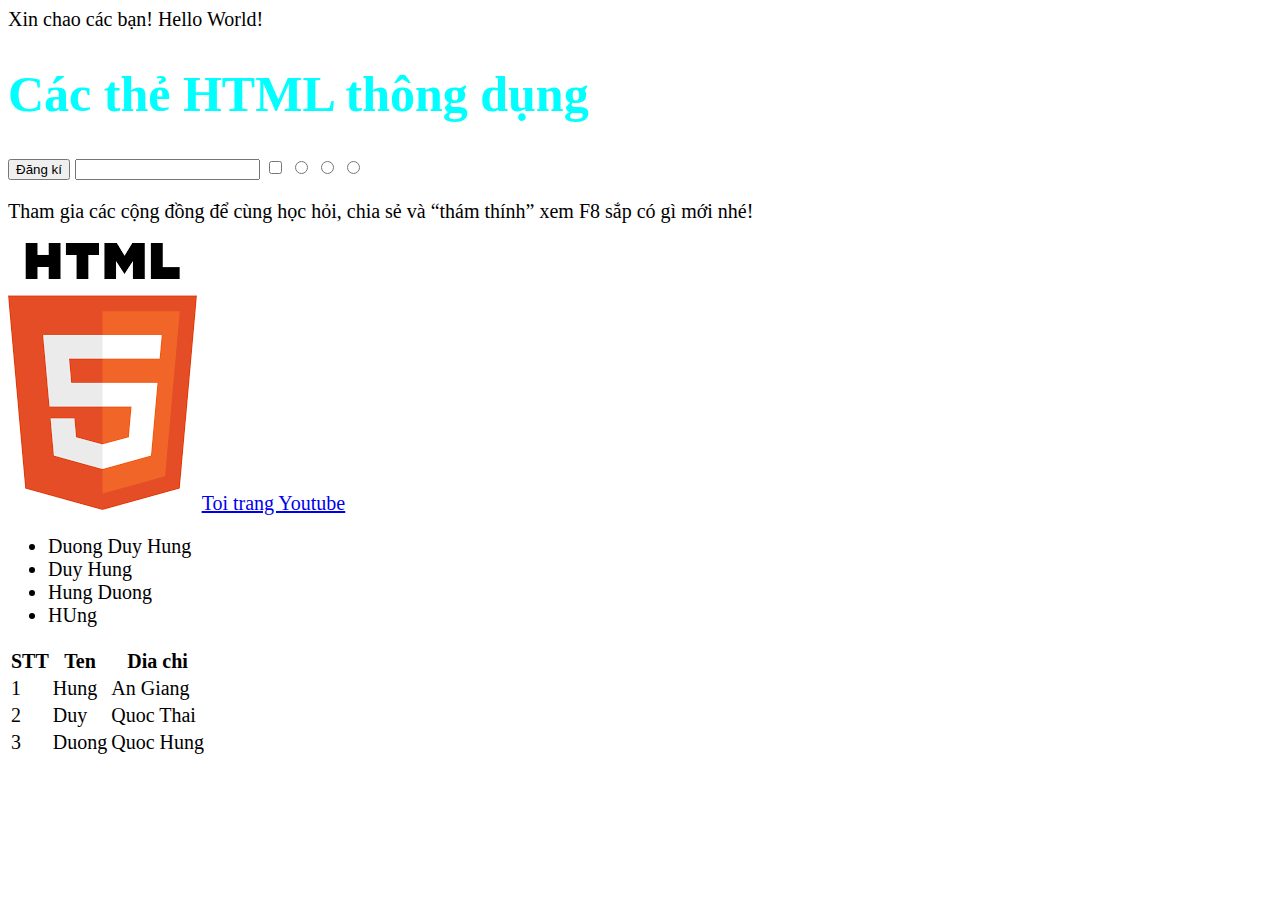
<file: f8-shop/index.html>
<!-- Cấu trúc chuẩn của html -->
<!-- luôn phải khai báo !Doctype html -->
<!DOCTYPE html>
<!-- Phần đầu html -->
<html>
<!--Phần tiêu đề-->

<head>
    <title>F8 - Shop</title>
    <!-- Định nghĩa để viết tiếng việt -->
    <meta charset="utf-8">
    <!-- link đến file css cùng cấp trong file -->
    <link rel="stylesheet" href="css.css">
    
    <!-- <style>
        h1 {
            color: red; 
            font-size: 50px;
        }
    </style> -->

</head>
<!-- Phần nội dung -->

<body>
    <!-- div là khối bao quanh, cụm để bao một nhóm -->
    <div class="khoi1">
        Xin chao các bạn! Hello World!
        <!-- Có 6 cái h (h1-h6) -->
        <!-- title trong h1 là attribute là thuộc tính cho h1 -->
        <h1 title="Đây là tiêu đề nha má">
            Các thẻ HTML thông dụng
        </h1>
        <!-- Nút -->
        <button>Đăng kí</button>

        <!-- text là ô nhập -->
        <input type="text">
        <!-- checkbox là ô để tích dấu check -->
        <input type="checkbox">
        <!-- radio là để chọn, nếu chung name thì chỉ chọn đc 1 trong 3 -->
        <input name="gender" type="radio">
        <input name="gender" type="radio">
        <input name="gender" type="radio">
        <!-- p là paragraph, là đoạn văn -->
        <p>
            Tham gia các cộng đồng để cùng học hỏi, chia sẻ và “thám thính” xem F8 sắp có gì mới nhé!
        </p>
        <!-- img là hình, src là nguồn, alt sẽ hiện ra trong trường hợp mất ảnh -->
        <img src="[data-uri]"
            alt="Anh hmtl">
        <!-- a là đường dẫn tới trang khác, phần bên ngoài là chú thích -->
        <a href="https://www.youtube.com/">
            Toi trang Youtube</a>
        <!-- ul là danh sách, ul là dấu chấm, ol là số -->
        <ul>
            <!-- li là từng thành phần trong danh sách -->
            <li>Duong Duy Hung</li>
            <li>Duy Hung</li>
            <li>Hung Duong</li>
            <li>HUng</li>
        </ul>
        <!-- table là bảng -->
        <table>
            <!-- thead là phần đầu của bảng -->
            <thead>
                <!-- th là cột -->
                <th>STT</th>
                <th>Ten</th>
                <th>Dia chi</th>
            </thead>
            <tbody>
                <!-- tr là từng hàng trong cột -->
                <tr>
                    <!-- td là từng dòng ứng với cột -->
                    <td>1</td>
                    <td>Hung</td>
                    <td>An Giang</td>
                </tr>
                <tr>
                    <td>2</td>
                    <td>Duy</td>
                    <td>Quoc Thai</td>
                </tr>
                <tr>
                    <td>3</td>
                    <td>Duong</td>
                    <td>Quoc Hung</td>
                </tr>
            </tbody>
        </table>
    </div>
</body>

</html>
</file>
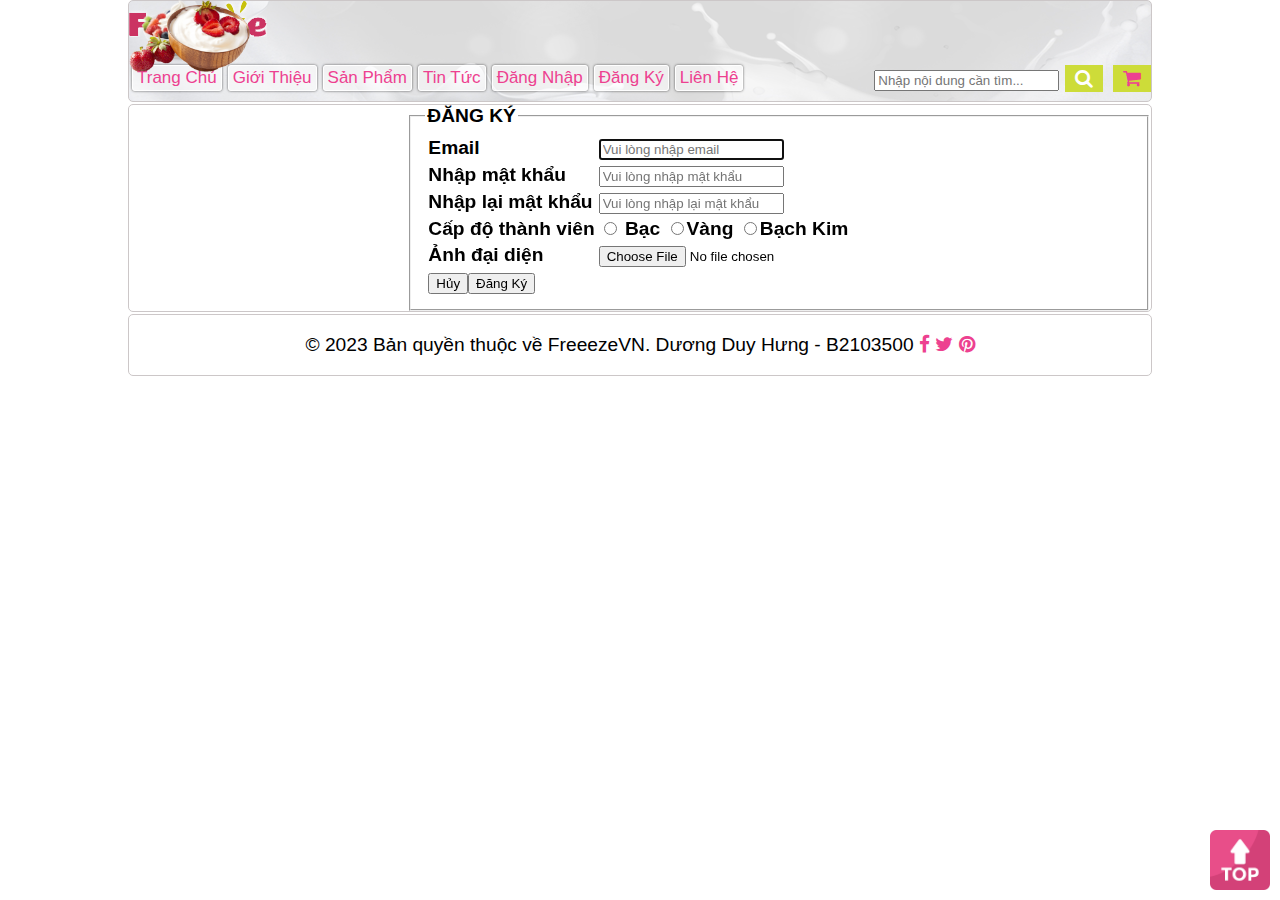
<file: lab1/dangky.html>
<!doctype html>
<html>

<head>
    <meta charset="UTF-8">
    <title>Đăng ký</title>
    <link href="images/favicon.ico" rel="shortcut icon" type="image/vnd.microsoft.icon" />
    <link rel="stylesheet" href="https://cdnjs.cloudflare.com/ajax/libs/font-awesome/4.7.0/css/font-awesome.min.css">
    <link rel="stylesheet" href="styles.css">
</head>

<body>
    <header>
        <img id="header-img1" src="images/header-img1.png" alt="">
        <img id="header-img2" src="images/header-img2.png" alt="">
        <img id="header-img3" src="images/header-img3.png" alt="">
        <a id="#top" href="trangchu.html">
            <img src="images/logo.png" alt=""></a>
        <nav>
            <a href="trangchu.html">Trang Chủ</a>
            <a href="gioithieu.html">Giới Thiệu</a>
            <a href="sanpham.html">Sản Phẩm</a>
            <a href="tintuc.html">Tin Tức</a>
            <a href="dangnhap.html">Đăng Nhập</a>
            <a href="dangky.html">Đăng Ký</a>
            <a href="lienhe.html">Liên Hệ</a>
            <div class="search-container">
                <form method="get" action="#">
                    <div class="input-container">
                        <input id="search" class="search-input" type="text" placeholder="Nhập nội dung cần tìm..."
                            name="search">
                        <i class="fa fa-search icon-white"></i>
                        <i class="fa fa-shopping-cart icon-pink"></i>
                    </div>
        </nav>
    </header>
    <main>
        <article>
            <fieldset>
                <legend><B>ĐĂNG KÝ</B></legend>
                <form action="" method="POST" enctype="multipart/form-data">
                    <table>
                        
                        <tr>
                            <td><label for="email"><b>Email</b></label></td>
                            <td><input id="email" type="text" placeholder="Vui lòng nhập email" name="email" autofocus></td>
                        </tr>
                        <tr>
                            <td> <label for="psw"><b>Nhập mật khẩu</b></label></td>
                            <td><input id="psw" type="password" placeholder="Vui lòng nhập mật khẩu" name="psw"></td>
                        </tr>
                        <tr>
                            <td> <label for="psw2"><b>Nhập lại mật khẩu</b></label></td>
                            <td><input id="psw2" type="password" placeholder="Vui lòng nhập lại mật khẩu" name="psw2"></td>
                        </tr>
                        <tr>
                            <td><label for="memberType"><b>Cấp độ thành viên</b></label></td>
                            <td><input id="memberType" type="radio" name="memberType"> <label for="memberType"><b>Bạc</b></label>
                                <input id="memberType" type="radio" name="memberType"><label for="memberType"><b>Vàng</b></label>
                                <input id="memberType" type="radio" name="memberType"><label for="memberType"><b>Bạch Kim</b></label>
                            </td>
                        </tr>
                        <tr>
                            <td><b>Ảnh đại diện</b></td>
                            <td><input type="file"></td>
                        </tr>
                        <tr>

                            <td><input type="reset" name="" id="" value="Hủy"><input type="submit" name="" id=""
                                    value="Đăng Ký">

                            </td>
                            <td></td>
                        </tr>


                    </table>
                </form>
            </fieldset>
        </article>

    </main>
    <footer>
        <p>&copy; 2023 Bản quyền thuộc về FreeezeVN. Dương Duy Hưng - B2103500 <a href="#" class="social-icon"><i
                    class="fa fa-facebook-f"></i></a> <a href="#" class="social-icon"><i class="fa fa-twitter"></i></a>
            <a href="#" class="social-icon"><i class="fa fa-pinterest"></i></a> <a href="#top" class="gotop"><img
                    src="images/top.png" width="60"></a>
        </p>
    </footer>
</body>

</html>
</file>
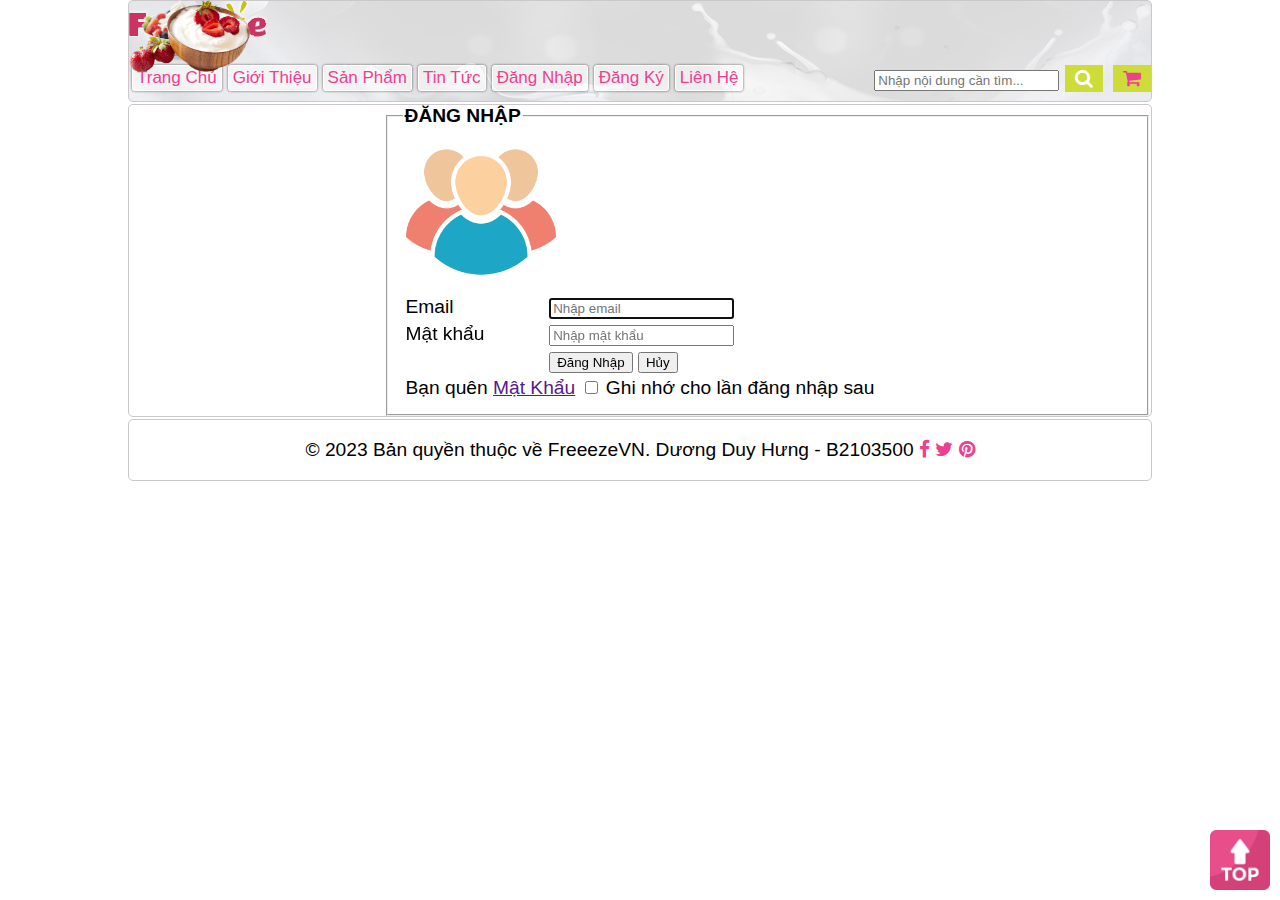
<file: lab1/dangnhap.html>
<!doctype html>
<html>

<head>
    <meta charset="UTF-8">
    <title>Đăng Nhập</title>
    <link href="images/favicon.ico" rel="shortcut icon" type="image/vnd.microsoft.icon" />
    <link rel="stylesheet" href="https://cdnjs.cloudflare.com/ajax/libs/font-awesome/4.7.0/css/font-awesome.min.css">
    <link rel="stylesheet" href="styles.css">
</head>

<body>
    <header>
        <img id="header-img1" src="images/header-img1.png" alt="">
        <img id="header-img2" src="images/header-img2.png" alt="">
        <img id="header-img3" src="images/header-img3.png" alt="">
        <a id="#top" href="trangchu.html">
            <img src="images/logo.png" alt=""></a>
        <nav>
            <a href="trangchu.html">Trang Chủ</a>
            <a href="gioithieu.html">Giới Thiệu</a>
            <a href="sanpham.html">Sản Phẩm</a>
            <a href="tintuc.html">Tin Tức</a>
            <a href="dangnhap.html">Đăng Nhập</a>
            <a href="dangky.html">Đăng Ký</a>
            <a href="lienhe.html">Liên Hệ</a>
            <div class="search-container">
                <form method="get" action="#">
                    <div class="input-container">
                        <input id="search" class="search-input" type="text" placeholder="Nhập nội dung cần tìm..."
                            name="search">
                        <i class="fa fa-search icon-white"></i>
                        <i class="fa fa-shopping-cart icon-pink"></i>
                    </div>
        </nav>
    </header>
    <main>
        <article>
            <fieldset>
                <legend><B>ĐĂNG NHẬP</B></legend>
                <form action="" method="POST">
                    <table>
                        <tr>
                            <td colspan="2"><img src="images/dangnhap/userlogin.png" alt="" width="150px"
                                    height="150px"></td>

                        </tr>
                        <tr>
                            <td><label for="email">Email</label></td>
                            <td><input id="email" type="text" placeholder="Nhập email" name="email" autofocus></td>
                        </tr>
                        <tr>
                            <td> <label for="psw">Mật khẩu</label></td>
                            <td><input type="password" placeholder="Nhập mật khẩu" name="psw" id="psw"></td>
                        </tr>
                        <tr>
                            <td></td>
                            <td><input type="submit" name="" id="" value="Đăng Nhập">
                                <input type="reset" name="" id="" value="Hủy">
                            </td>
                        </tr>
                        <tr>
                            <td colspan="2">Bạn quên <a href="">Mật Khẩu</a> <input type="checkbox" name="remember"> Ghi
                                nhớ cho lần đăng nhập sau</td>
                        </tr>

                    </table>
                </form>
            </fieldset>
        </article>

    </main>
    <footer>
        <p>&copy; 2023 Bản quyền thuộc về FreeezeVN. Dương Duy Hưng - B2103500 <a href="#" class="social-icon"><i
                    class="fa fa-facebook-f"></i></a> <a href="#" class="social-icon"><i class="fa fa-twitter"></i></a>
            <a href="#" class="social-icon"><i class="fa fa-pinterest"></i></a> <a href="#top" class="gotop"><img
                    src="images/top.png" width="60"></a>
        </p>
    </footer>
</body>

</html>
</file>
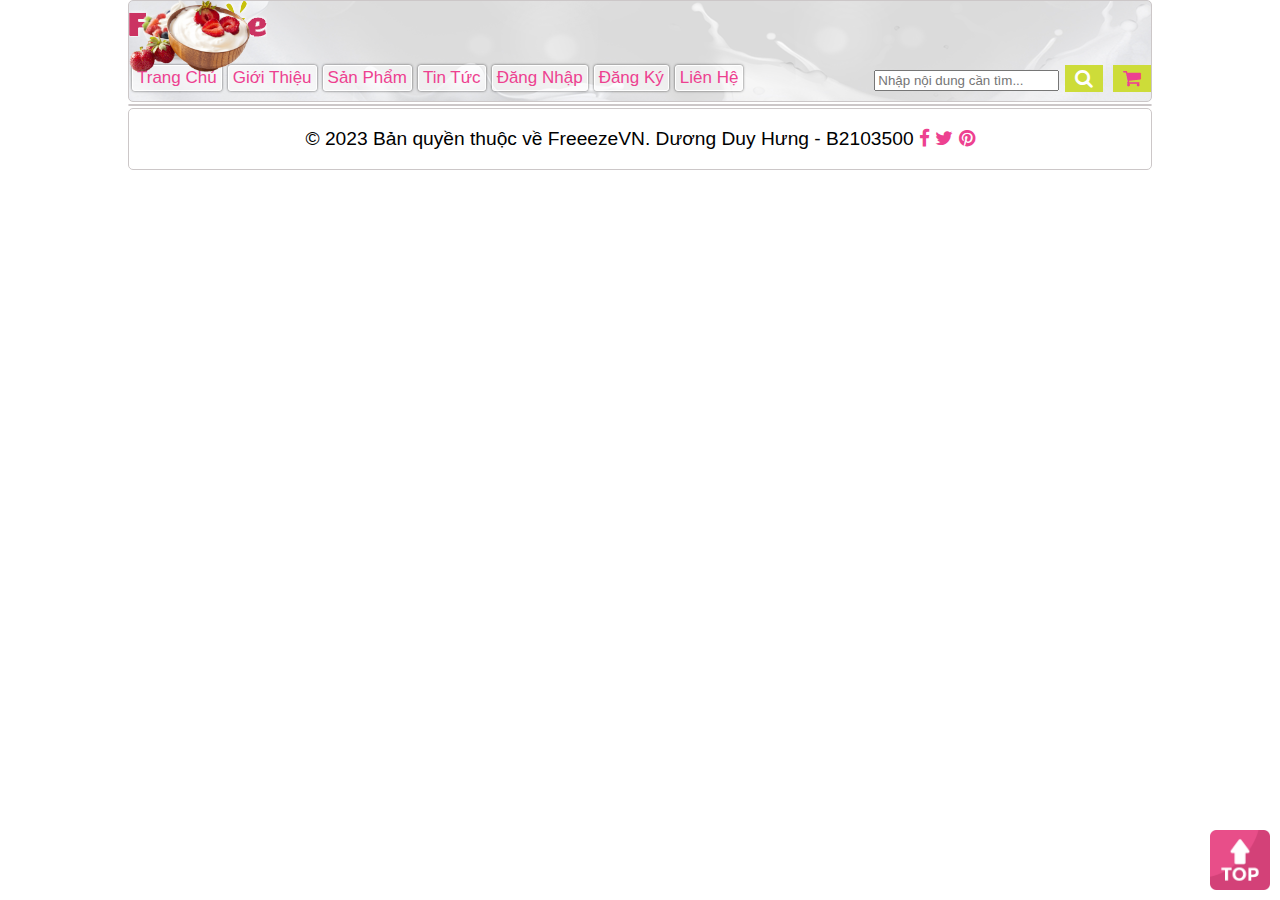
<file: lab1/gioithieu.html>
<!doctype html>
<html>

<head>
    <meta charset="UTF-8">
    <title>Giới thiệu</title>
    <link href="images/favicon.ico" rel="shortcut icon" type="image/vnd.microsoft.icon" />
    <link rel="stylesheet" href="https://cdnjs.cloudflare.com/ajax/libs/font-awesome/4.7.0/css/font-awesome.min.css">
    <link rel="stylesheet" href="styles.css">
</head>

<body>
    <header>
        <img id="header-img1" src="images/header-img1.png" alt="">
        <img id="header-img2" src="images/header-img2.png" alt="">
        <img id="header-img3" src="images/header-img3.png" alt="">
        <a id="#top" href="trangchu.html">
            <img src="images/logo.png" alt=""></a>
        <nav>
            <a href="trangchu.html">Trang Chủ</a>
            <a href="gioithieu.html">Giới Thiệu</a>
            <a href="sanpham.html">Sản Phẩm</a>
            <a href="tintuc.html">Tin Tức</a>
            <a href="dangnhap.html">Đăng Nhập</a>
            <a href="dangky.html">Đăng Ký</a>
            <a href="lienhe.html">Liên Hệ</a>
            <div class="search-container">
                <form method="get" action="#">
                    <div class="input-container">
                        <input id="search" class="search-input" type="text" placeholder="Nhập nội dung cần tìm..."
                            name="search">
                        <i class="fa fa-search icon-white"></i>
                        <i class="fa fa-shopping-cart icon-pink"></i>
                    </div>
        </nav>
    </header>

    <main class="two-col-left">
        <article>
            
        </article>

    </main>
    <footer>
        <p>&copy; 2023 Bản quyền thuộc về FreeezeVN. Dương Duy Hưng - B2103500 <a href="#" class="social-icon"><i
                    class="fa fa-facebook-f"></i></a> <a href="#" class="social-icon"><i class="fa fa-twitter"></i></a>
            <a href="#" class="social-icon"><i class="fa fa-pinterest"></i></a> <a href="#top" class="gotop"><img
                    src="images/top.png" width="60"></a>
        </p>
    </footer>
</body>

</html>
</file>
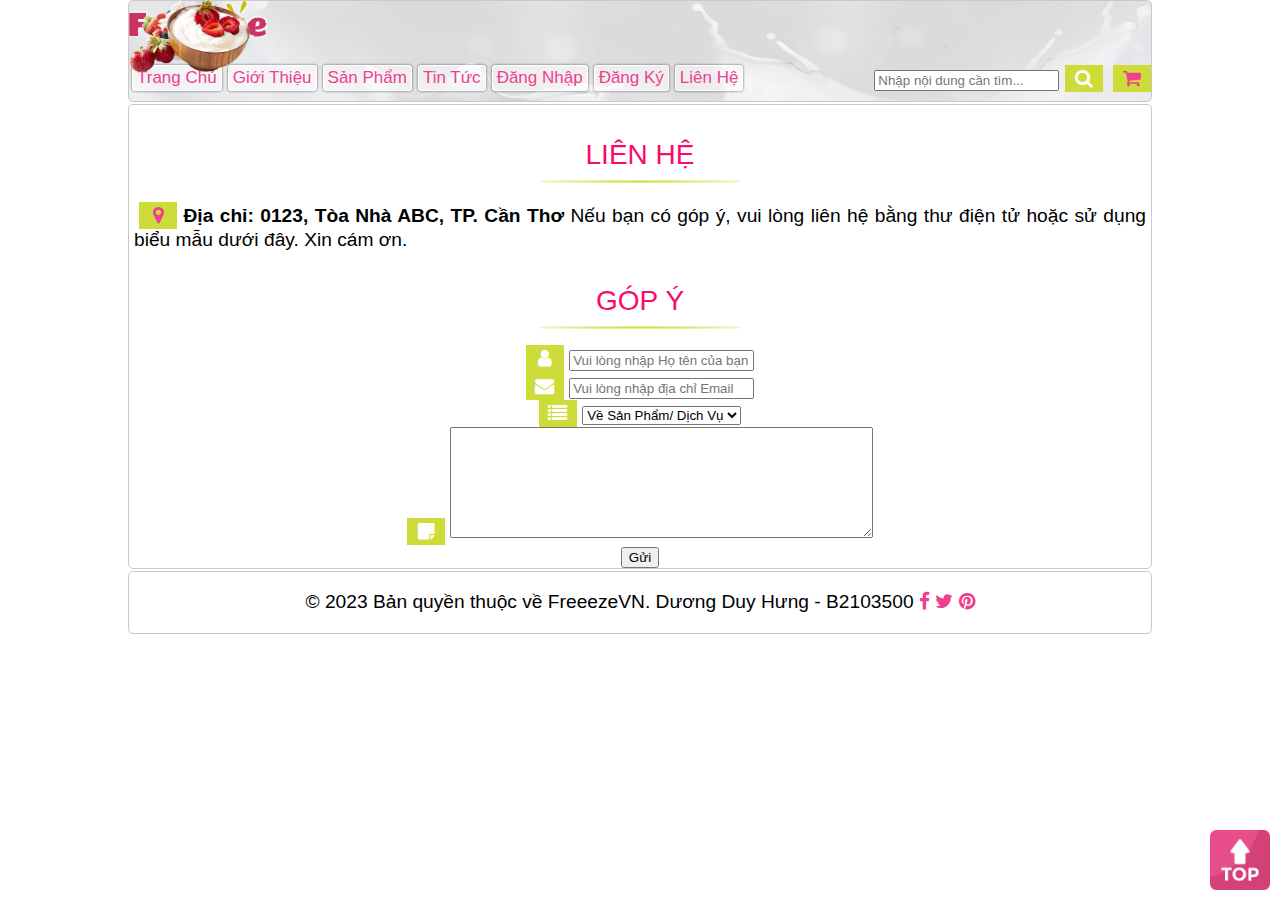
<file: lab1/lienhe.html>
<!doctype html>
<html>

<head>
    <meta charset="UTF-8">
    <title>Liên hệ</title>
    <link href="images/favicon.ico" rel="shortcut icon" type="image/vnd.microsoft.icon" />
    <link rel="stylesheet" href="https://cdnjs.cloudflare.com/ajax/libs/font-awesome/4.7.0/css/font-awesome.min.css">
    <link rel="stylesheet" href="styles.css">
</head>

<body>
    <header>
        <img id="header-img1" src="images/header-img1.png" alt="">
        <img id="header-img2" src="images/header-img2.png" alt="">
        <img id="header-img3" src="images/header-img3.png" alt="">
        <a id="#top" href="trangchu.html">
            <img src="images/logo.png" alt=""></a>
        <nav>
            <a href="trangchu.html">Trang Chủ</a>
            <a href="gioithieu.html">Giới Thiệu</a>
            <a href="sanpham.html">Sản Phẩm</a>
            <a href="tintuc.html">Tin Tức</a>
            <a href="dangnhap.html">Đăng Nhập</a>
            <a href="dangky.html">Đăng Ký</a>
            <a href="lienhe.html">Liên Hệ</a>
            <div class="search-container">
                <form method="get" action="#">
                    <div class="input-container">
                        <input id="search" class="search-input" type="text" placeholder="Nhập nội dung cần tìm..."
                            name="search">
                        <i class="fa fa-search icon-white"></i>
                        <i class="fa fa-shopping-cart icon-pink"></i>
                    </div>
        </nav>
    </header>
    <main class="one-col">

        <article>
            <div>
                <h1>Liên hệ</h1>
                <p class="detail"> <i class="fa fa-map-marker icon-pink"></i> <b>Địa chỉ: 0123, Tòa Nhà ABC, TP. Cần
                        Thơ</b>
                    Nếu bạn có góp ý, vui lòng liên hệ bằng thư điện tử hoặc sử dụng biểu mẫu dưới đây. Xin cám ơn.</p>
            </div>
            <h1>GÓP Ý</h1>
            <div class="formlienhe">
                <form action="" method="POST" enctype="application/x-www-form-urlencoded" class="lienhe">
                    <div class="input-container"> <i class="fa fa-user icon-white"></i>
                        <input class="input-field" type="text" placeholder="Vui lòng nhập Họ tên của bạn" name="name">
                    </div>
                    <div class="input-container"> <i class="fa fa-envelope icon-white"></i> <input class="input-field"
                            type="text" placeholder="Vui lòng nhập địa chỉ Email" name="email"> </div>
                    <div class="input-container"> <i class="fa fa-list icon-white"></i>
                        <select class="input-field" id="subject" name="subject">
                            <option>Về Sản Phẩm/ Dịch Vụ</option>
                            <option>Về Ưu Đãi Thành Viên</option>
                            <option>Về Tin Tuyển Dụng</option>
                        </select>
                    </div>
                    <div class="input-container"> <i class="fa fa-sticky-note icon-white"></i> 
                        <textarea class="input-field" id="message" name="message" cols="50" rows="7"
                            placeholder="Nội dung cần liên hệ"> </textarea>
                    </div> <button type="submit" class="btn btn-full">Gửi</button>
                </form>
            </div>
        </article>
    </main>
    <footer>
        <p>&copy; 2023 Bản quyền thuộc về FreeezeVN. Dương Duy Hưng - B2103500 <a href="#" class="social-icon"><i
                    class="fa fa-facebook-f"></i></a> <a href="#" class="social-icon"><i class="fa fa-twitter"></i></a>
            <a href="#" class="social-icon"><i class="fa fa-pinterest"></i></a> <a href="#top" class="gotop"><img
                    src="images/top.png" width="60"></a>
        </p>
    </footer>
</body>

</html>
</file>
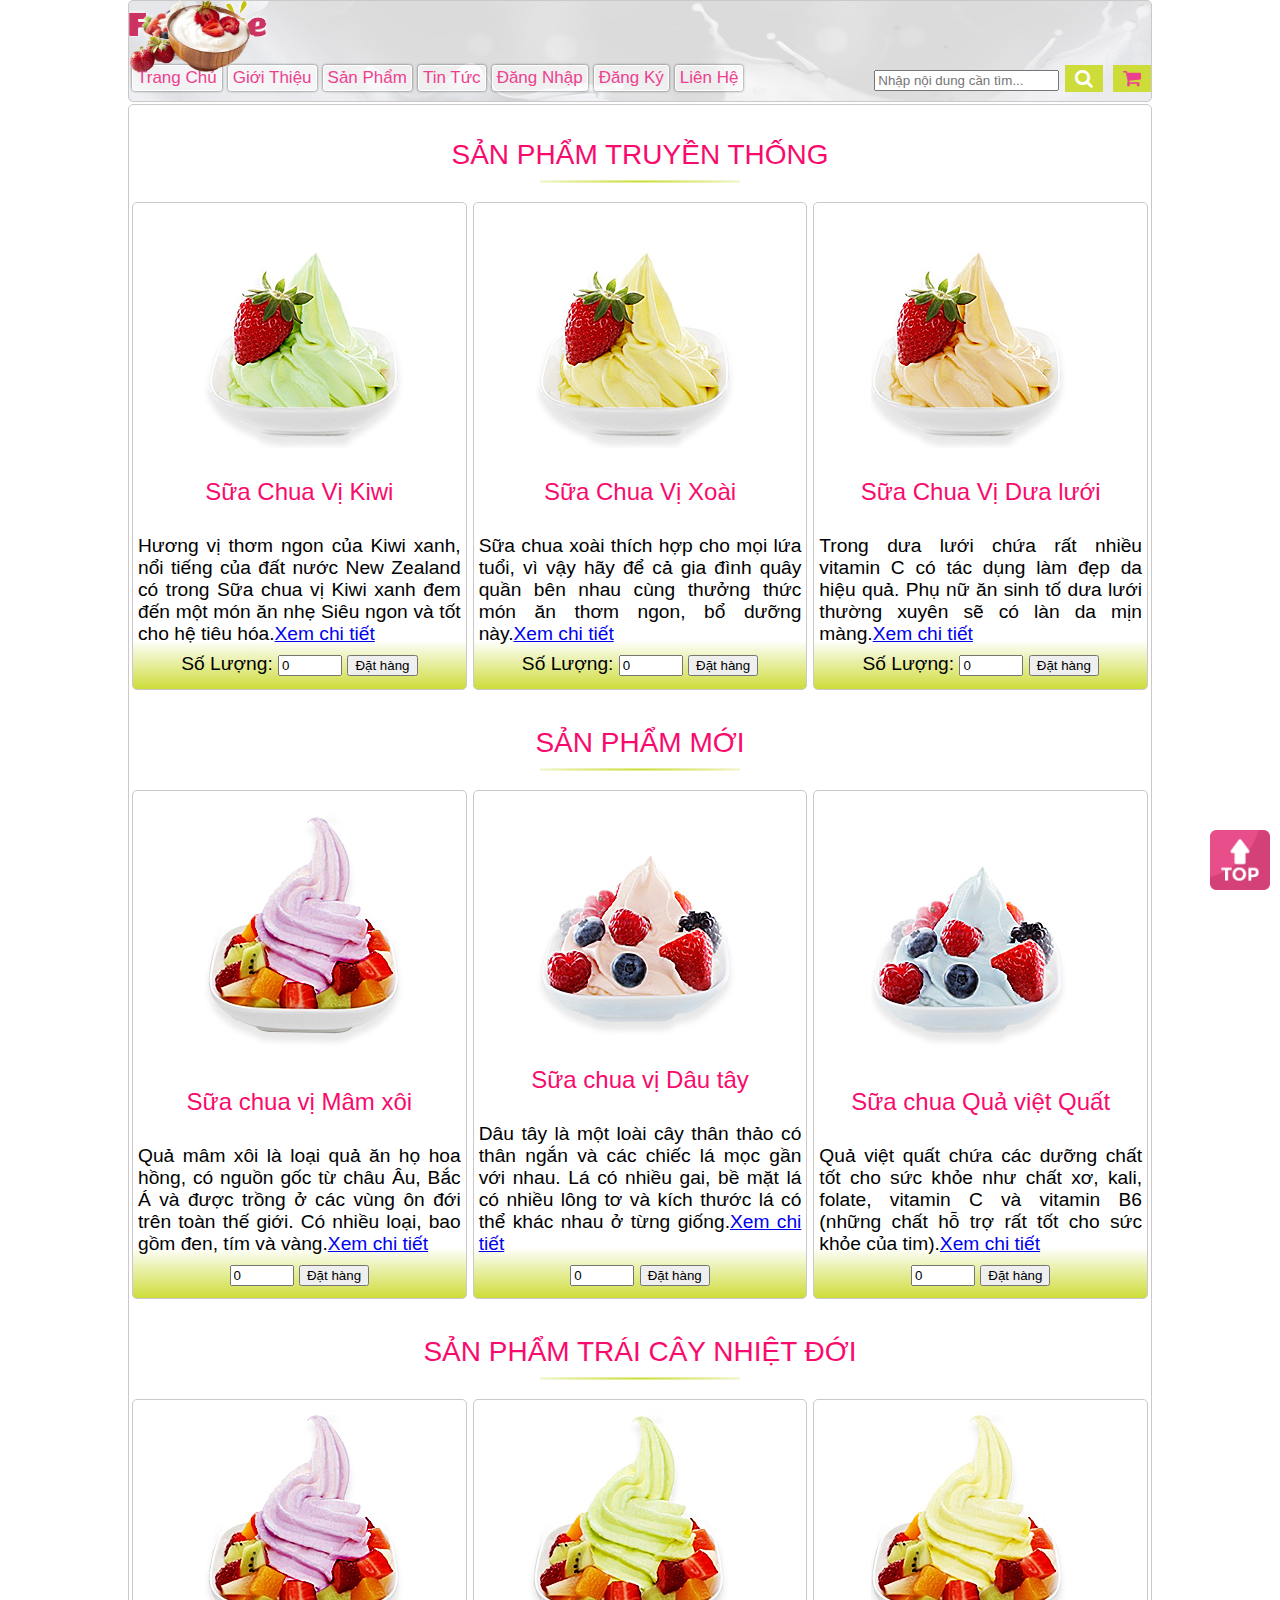
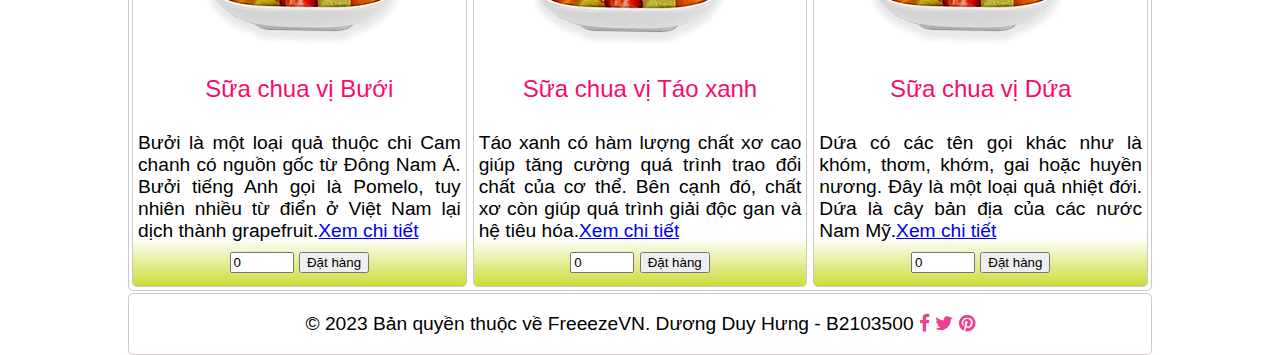
<file: lab1/sanpham.html>
<!doctype html>
<html>

<head>
    <meta charset="UTF-8">
    <title>Sản Phẩm</title>
    <link href="images/favicon.ico" rel="shortcut icon" type="image/vnd.microsoft.icon" />
    <link rel="stylesheet" href="https://cdnjs.cloudflare.com/ajax/libs/font-awesome/4.7.0/css/font-awesome.min.css">
    <link rel="stylesheet" href="styles.css">
</head>

<body>
    <header>
        <img id="header-img1" src="images/header-img1.png" alt="">
        <img id="header-img2" src="images/header-img2.png" alt="">
        <img id="header-img3" src="images/header-img3.png" alt="">
        <a id="#top" href="trangchu.html">
            <img src="images/logo.png" alt=""></a>
        <nav>
            <a href="trangchu.html">Trang Chủ</a>
            <a href="gioithieu.html">Giới Thiệu</a>
            <a href="sanpham.html">Sản Phẩm</a>
            <a href="tintuc.html">Tin Tức</a>
            <a href="dangnhap.html">Đăng Nhập</a>
            <a href="dangky.html">Đăng Ký</a>
            <a href="lienhe.html">Liên Hệ</a>
            <div class="search-container">
                <form method="get" action="#">
                    <div class="input-container">
                        <input id="search" class="search-input" type="text" placeholder="Nhập nội dung cần tìm..."
                            name="search">
                        <i class="fa fa-search icon-white"></i>
                        <i class="fa fa-shopping-cart icon-pink"></i>
                    </div>
        </nav>
    </header>
    <main class="one-col">
        <article>
            <h1>Sản phẩm truyền thống</h1>
            <section class="sanphamtruyenthong">
                <div>
                    <img src="images/sanpham/kiwi.jpg" alt="">
                    <h2>Sữa Chua Vị Kiwi</h2>
                    <p class="detail">Hương vị thơm ngon của Kiwi xanh, nổi tiếng của đất nước New Zealand có trong Sữa
                        chua vị Kiwi xanh đem đến một món ăn nhẹ Siêu ngon và tốt cho hệ tiêu hóa.<a href="#"
                            class="readmore">Xem chi tiết</a><span class="add-cart">Số Lượng: <input id="sp001"
                                type="number" min="0" max="100" size="3" value="0" onkeydown="return false" /> <button
                                onclick="addCart('sp001')">Đặt hàng</button></span></p>
                </div>
                <div>
                    <img src="images/sanpham/mango.jpg" alt="">
                    <h2>Sữa Chua Vị Xoài</h2>
                    <p class="detail">Sữa chua xoài thích hợp cho mọi lứa tuổi, vì vậy hãy để cả gia đình quây quần bên
                        nhau cùng thưởng thức món ăn thơm ngon, bổ dưỡng này.<a href="#" class="readmore">Xem chi
                            tiết</a>
                        <span class="add-cart">
                            Số Lượng: <input id="sp002" type="number" min="0" max="100" size="3" value="0"
                                onkeydown="return false" />
                            <button onclick="addCart('sp002')">Đặt hàng</button></span>
                    </p>
                </div>
                <div>
                    <img src="images/sanpham/cantaloupe.jpg" alt="">
                    <h2>Sữa Chua Vị Dưa lưới</h2>
                    <p class="detail">Trong dưa lưới chứa rất nhiều vitamin C có tác dụng làm đẹp da hiệu quả. Phụ nữ ăn
                        sinh tố dưa lưới thường xuyên sẽ có làn da mịn màng.<a href="#" class="readmore">Xem chi
                            tiết</a><span class="add-cart">Số Lượng: <input id="sp003" type="number" min="0" max="100"
                                size="3" value="0" onkeydown="return false" /> <button onclick="addCart('sp003')">Đặt
                                hàng</button></span></p>
                </div>
            </section>
            <h1>Sản phẩm mới</h1>
            <section class="sanphamtruyenthong">
                <div>
                    <img src="images/sanpham/grapes.jpg" alt="">
                    <h2>Sữa chua vị Mâm xôi</h2>
                    <p class="detail">Quả mâm xôi là loại quả ăn họ hoa hồng, có nguồn gốc từ châu Âu, Bắc Á và được
                        trồng ở
                        các vùng ôn đới trên toàn thế giới. Có nhiều loại, bao gồm đen, tím và vàng.<a href="#"
                            class="readmore">Xem chi tiết</a>
                            <span class="add-cart">
                                <input id="sp004" type="number" min="0" max="100" value="0" size="3" onkeydown="return false">
                    <button onclick="addCart('sp004')">Đặt hàng</button>
                            </span>
                    </p>

                    
                </div>
                <div>
                    <img src="images/sanpham/strawberry.jpg" alt="">
                    <h2>Sữa chua vị Dâu tây</h2>
                    <p class="detail">Dâu tây là một loài cây thân thảo có thân ngắn và các chiếc lá mọc gần với nhau.
                        Lá có
                        nhiều gai, bề mặt lá có nhiều lông tơ và kích thước lá có thể khác nhau ở từng giống.<a href="#"
                            class="readmore">Xem chi tiết</a>
                            <span class="add-cart">
                                <input id="sp005"  type="number" min="0" max="100" value="0" size="3" onkeydown="return false">
                    <button onclick="addCart('sp005')">Đặt hàng</button>
                            </span>
                    </p>

                    
                </div>
                <div>
                    <img src="images/sanpham/blueberry.jpg" alt="">
                    <h2>Sữa chua Quả việt Quất</h2>
                    <p class="detail">Quả việt quất chứa các dưỡng chất tốt cho sức khỏe như chất xơ, kali, folate,
                        vitamin C
                        và vitamin B6 (những chất hỗ trợ rất tốt cho sức khỏe của tim).<a href="#" class="readmore">Xem
                            chi tiết</a>
                            <span class="add-cart">
                                <input id="sp006" type="number" min="0" max="100" value="0" size="3" onkeydown="return false">
                    <button onclick="addCart('sp006')">Đặt hàng</button>
                            </span>
                    </p>

                    
                </div>
            </section>


            <h1>SẢN PHẨM TRÁI CÂY NHIỆT ĐỚI</h1>
            <section class="sanphamtruyenthong">
                <div>
                    <img src="images/sanpham/grapes.jpg" alt="">
                    <h2>Sữa chua vị Bưới</h2>
                    <p class="detail">Bưởi là một loại quả thuộc chi Cam chanh có nguồn gốc từ Đông Nam Á. Bưởi tiếng
                        Anh gọi là
                        Pomelo,
                        tuy nhiên nhiều từ điển ở Việt Nam lại dịch thành grapefruit.<a href="#" class="readmore">Xem
                            chi
                            tiết</a>
                            <span class="add-cart">
                                <input id="sp007" type="number" min="0" max="100" value="0" size="3" onkeydown="return false">
                    <button onclick="addCart('sp007')">Đặt hàng</button>
                            </span>
                    </p>

                    
                </div>
                <div>
                    <img src="images/sanpham/green-apple.jpg" alt="">
                    <h2>Sữa chua vị Táo xanh</h2>
                    <p class="detail">Táo xanh có hàm lượng chất xơ cao giúp tăng cường quá trình trao đổi chất của cơ
                        thể. Bên
                        cạnh đó,
                        chất xơ còn giúp quá trình giải độc gan và hệ tiêu hóa.<a href="#" class="readmore">Xem chi
                            tiết</a>
                            <span class="add-cart">
                                <input id="sp008" type="number" min="0" max="100" value="0" size="3" onkeydown="return false">
                    <button onclick="addCart('sp008')">Đặt hàng</button>
                            </span>
                    </p>

                    
                </div>

                <div>
                    <img src="images/sanpham/pineapple.jpg" alt="">
                    <h2>Sữa chua vị Dứa</h2>
                    <p class="detail">
                        Dứa có các tên gọi khác như là khóm, thơm, khớm, gai hoặc huyền nương. Đây là một loại quả
                        nhiệt
                        đới. Dứa là cây bản địa của các nước Nam Mỹ.<a href="#" class="readmore">Xem chi tiết</a>
                            <span class="add-cart">
                                <input id="sp009" type="number" min="0" max="100" value="0" size="3" onkeydown="return false">
                    <button onclick="addCart('sp009')">Đặt hàng</button>
                            </span>
                    </p>
                </div>
            </section>
        </article>
    </main>
    <footer>
        <p>&copy; 2023 Bản quyền thuộc về FreeezeVN. Dương Duy Hưng - B2103500 <a href="#" class="social-icon"><i
                    class="fa fa-facebook-f"></i></a> <a href="#" class="social-icon"><i class="fa fa-twitter"></i></a>
            <a href="#" class="social-icon"><i class="fa fa-pinterest"></i></a> <a href="#top" class="gotop"><img
                    src="images/top.png" width="60"></a>
        </p>
    </footer>
</body>

</html>
</file>
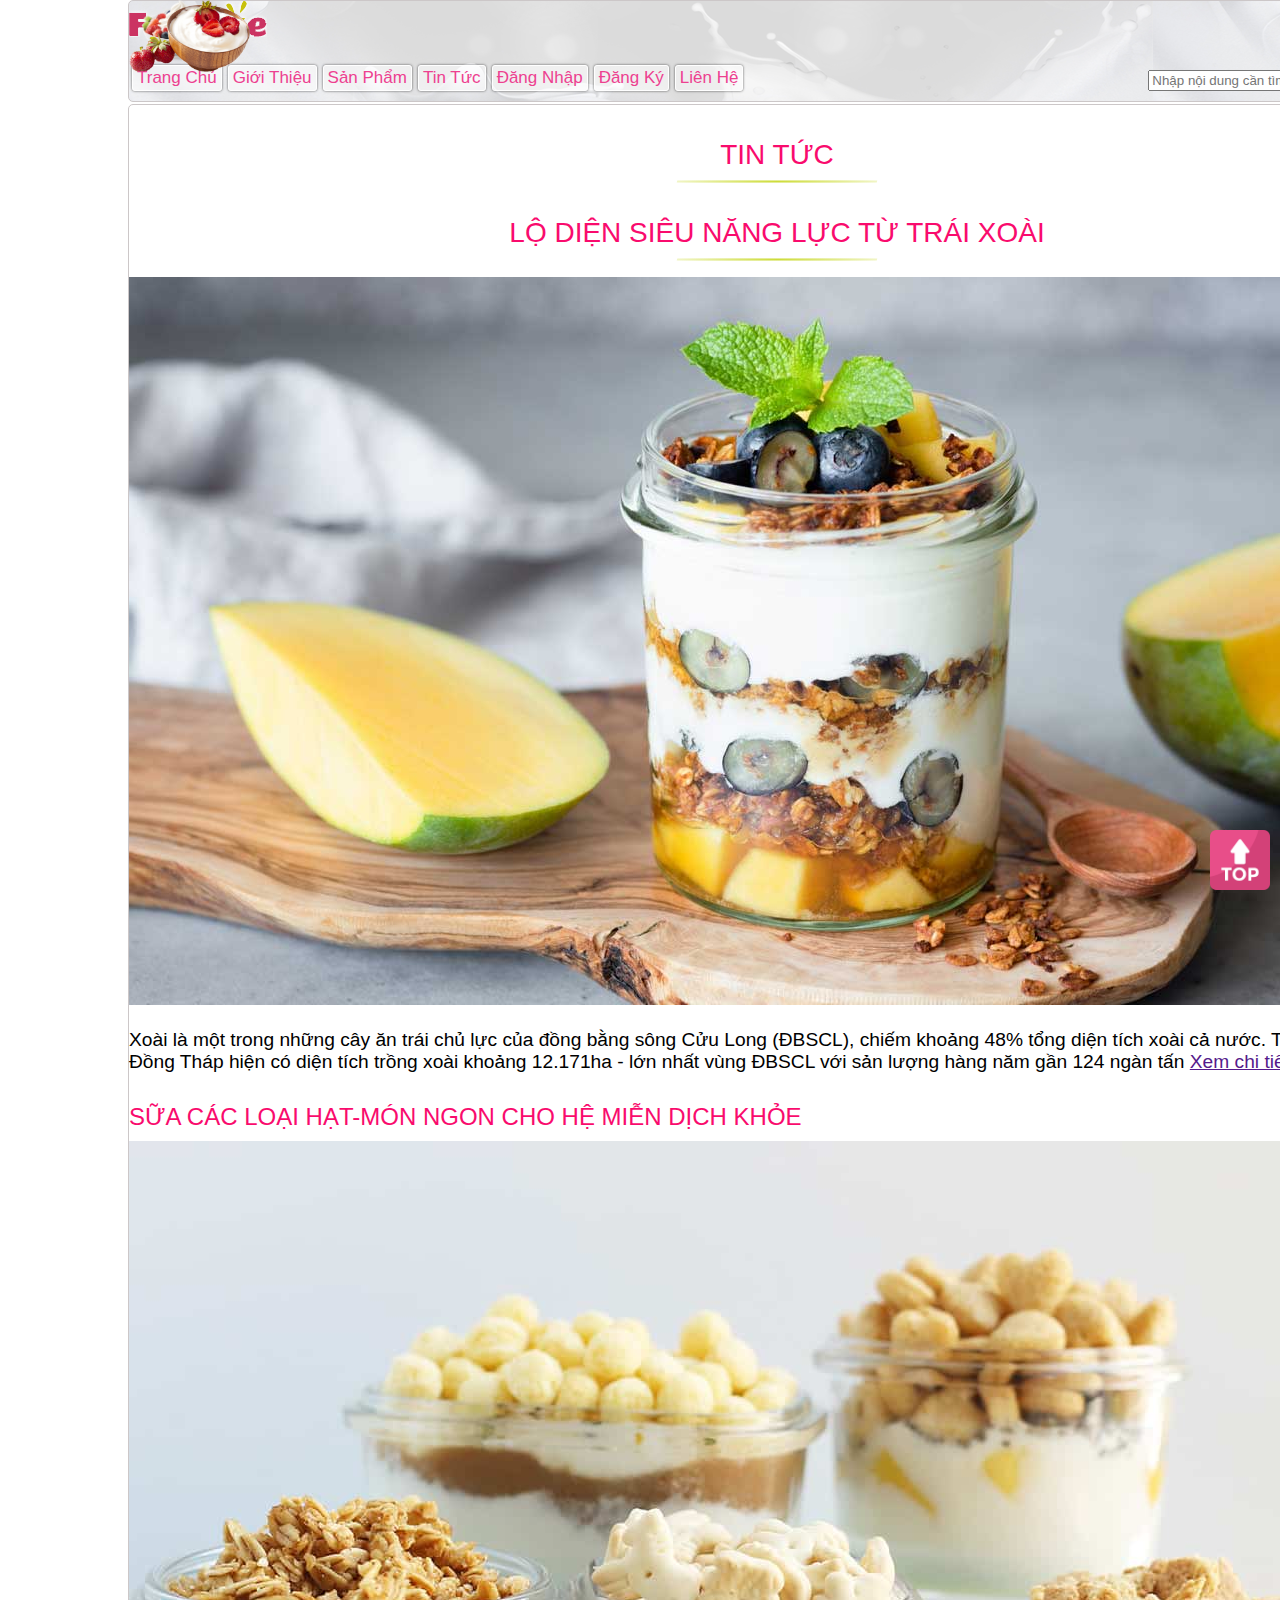
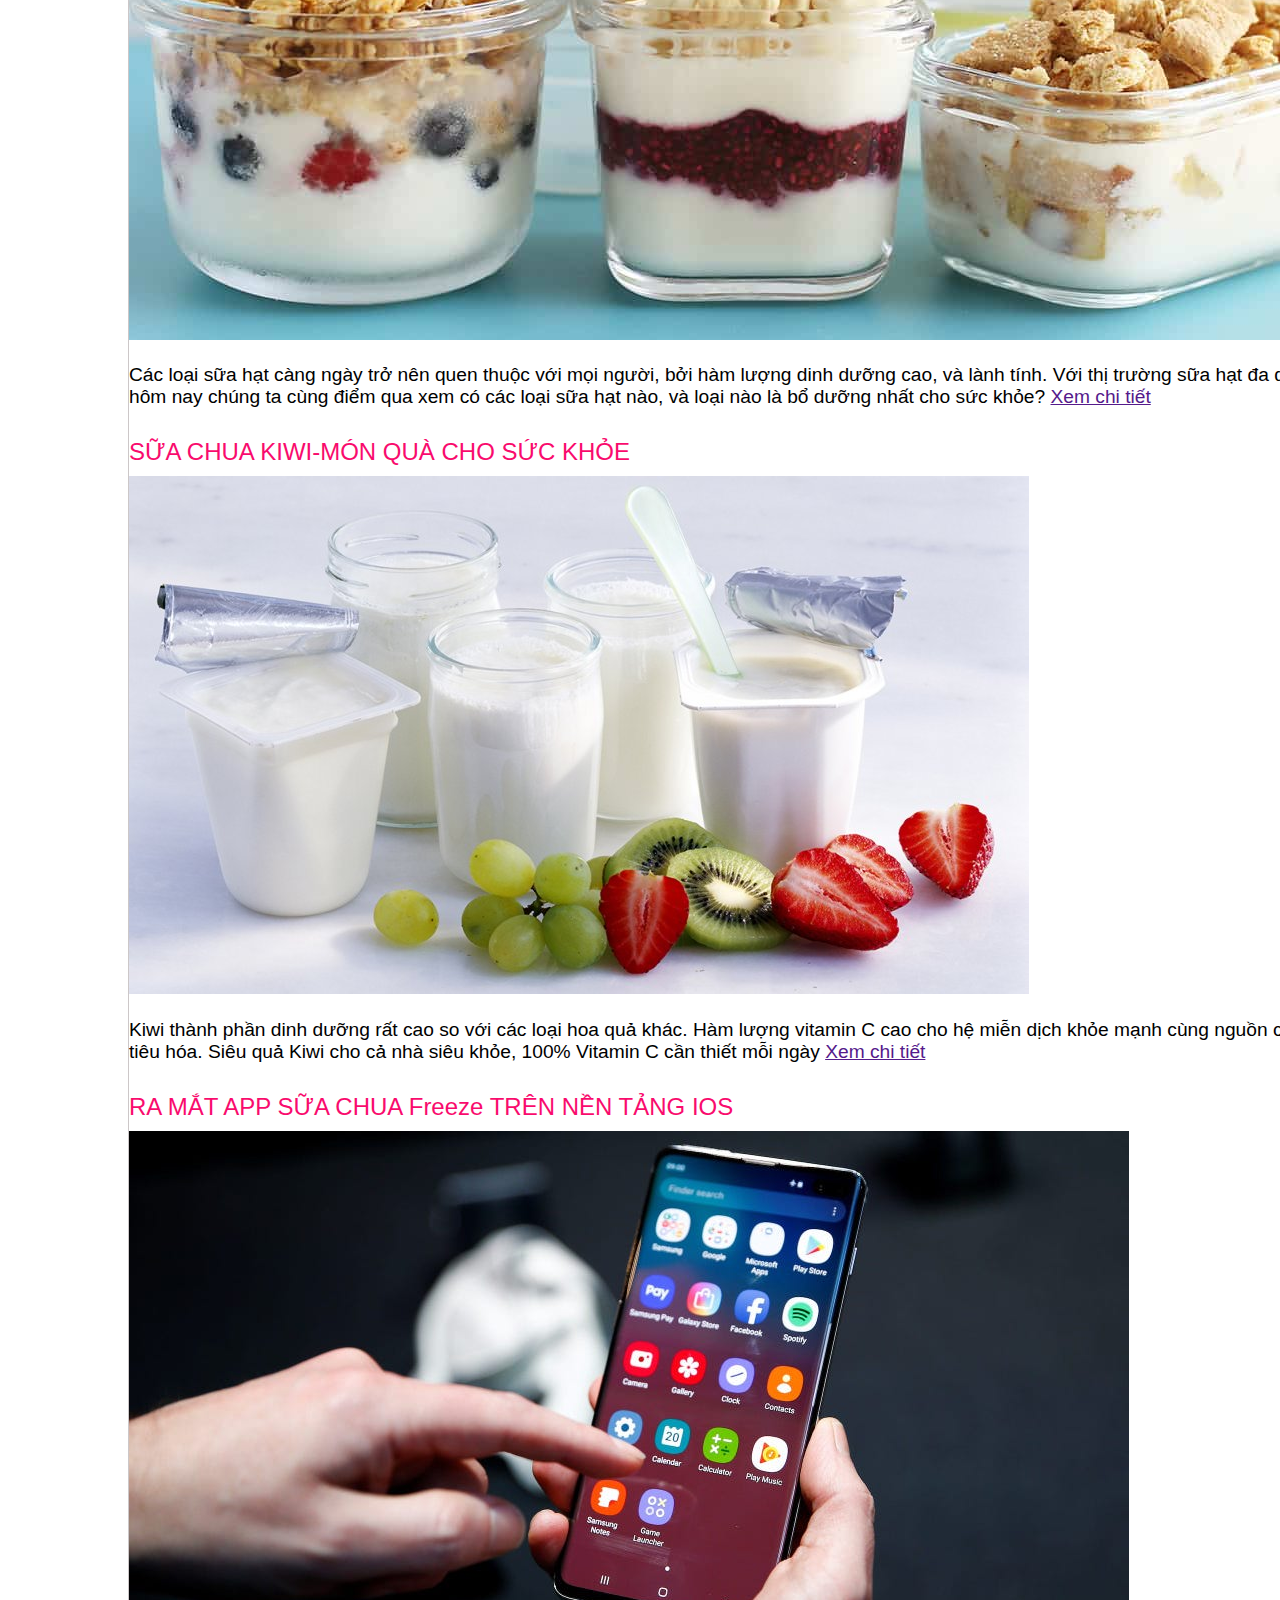
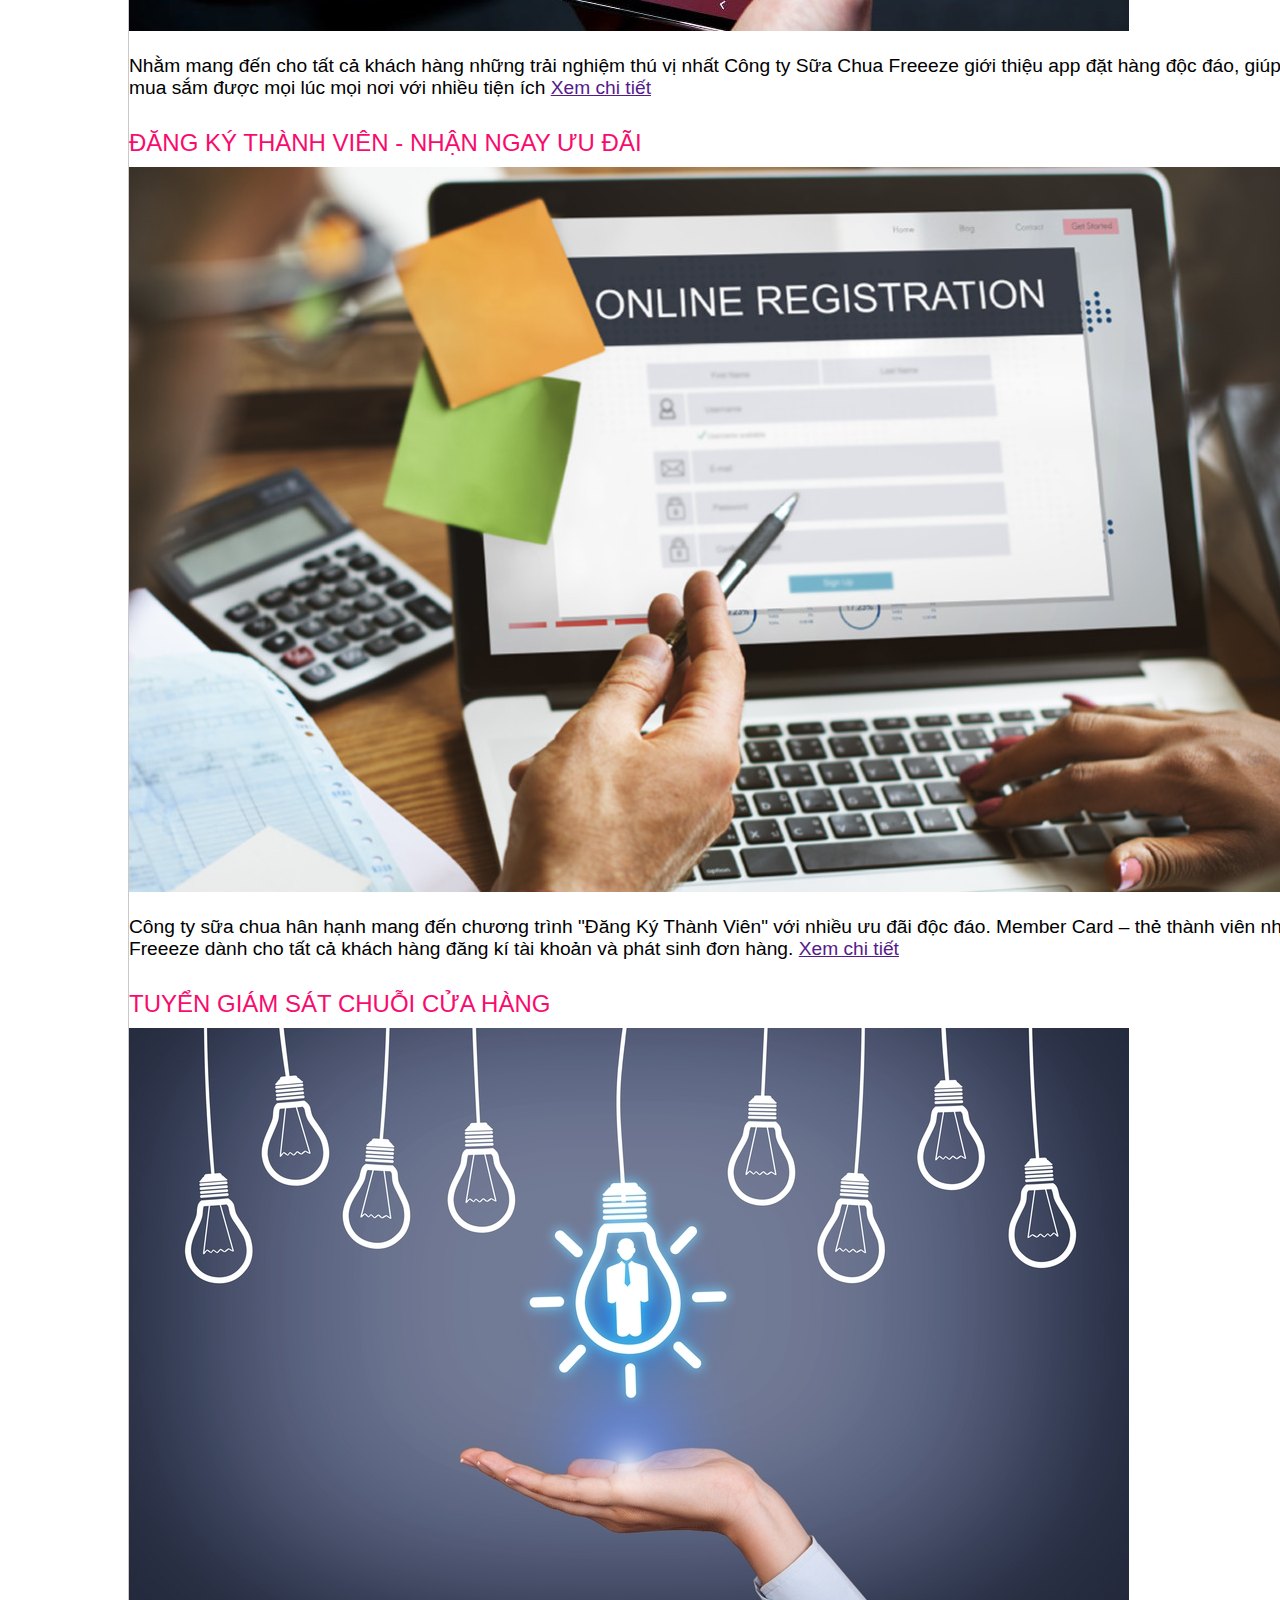
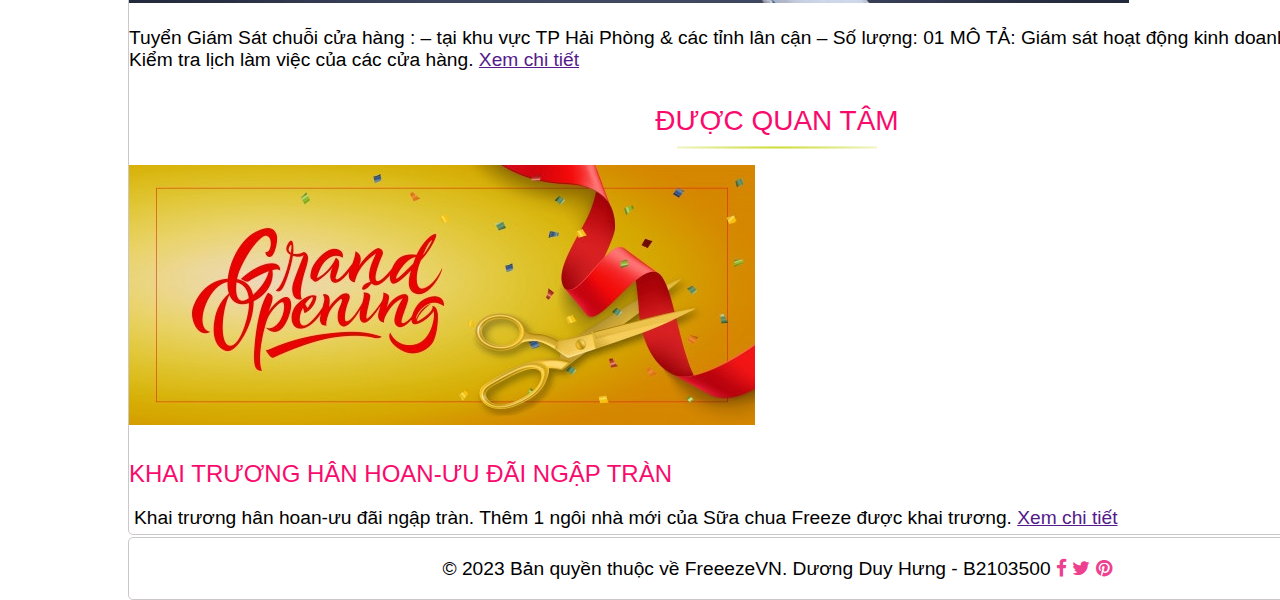
<file: lab1/tintuc.html>
<!doctype html>
<html>

<head>
    <meta charset="UTF-8">
    <title>Tin tức</title>
    <link href="images/favicon.ico" rel="shortcut icon" type="image/vnd.microsoft.icon" />
    <link rel="stylesheet" href="https://cdnjs.cloudflare.com/ajax/libs/font-awesome/4.7.0/css/font-awesome.min.css">
    <link rel="stylesheet" href="styles.css">
</head>

<body>
    <header>
        <img id="header-img1" src="images/header-img1.png" alt="">
        <img id="header-img2" src="images/header-img2.png" alt="">
        <img id="header-img3" src="images/header-img3.png" alt="">
        <a id="#top" href="trangchu.html">
            <img src="images/logo.png" alt=""></a>
        <nav>
            <a href="trangchu.html">Trang Chủ</a>
            <a href="gioithieu.html">Giới Thiệu</a>
            <a href="sanpham.html">Sản Phẩm</a>
            <a href="tintuc.html">Tin Tức</a>
            <a href="dangnhap.html">Đăng Nhập</a>
            <a href="dangky.html">Đăng Ký</a>
            <a href="lienhe.html">Liên Hệ</a>
            <div class="search-container">
                <form method="get" action="#">
                    <div class="input-container">
                        <input id="search" class="search-input" type="text" placeholder="Nhập nội dung cần tìm..."
                            name="search">
                        <i class="fa fa-search icon-white"></i>
                        <i class="fa fa-shopping-cart icon-pink"></i>
                    </div>
        </nav>
    </header>
    <main class="two-cols-left">
        <article>
            <h1>TIN TỨC</h1>
            <div>
                <H1>LỘ DIỆN SIÊU NĂNG LỰC TỪ TRÁI XOÀI</H1>
                <img src="images/tintuc/news1.jpg" alt="">
                <p>Xoài là một trong những cây ăn trái chủ lực của đồng bằng sông Cửu Long (ĐBSCL), chiếm khoảng 48%
                    tổng
                    diện tích xoài cả nước. Trong đó, tỉnh Đồng Tháp hiện có diện tích trồng xoài khoảng 12.171ha - lớn
                    nhất
                    vùng ĐBSCL với sản lượng hàng năm gần 124 ngàn tấn <a href="">Xem chi tiết</a></p>
            </div>
            <div>
                <h2>SỮA CÁC LOẠI HẠT-MÓN NGON CHO HỆ MIỄN DỊCH KHỎE</h2>
                <img src="images/tintuc/news2.jpg" alt="">
                <p>Các loại sữa hạt càng ngày trở nên quen thuộc với mọi người, bởi hàm lượng dinh dưỡng cao, và lành
                    tính.
                    Với thị trường sữa hạt đa dạng phong phú, hôm nay chúng ta cùng điểm qua xem có các loại sữa hạt
                    nào, và
                    loại nào là bổ dưỡng nhất cho sức khỏe? <a href="">Xem chi tiết</a></p>
            </div>
            <div>
                <h2>SỮA CHUA KIWI-MÓN QUÀ CHO SỨC KHỎE</h2>
                <img src="images/tintuc/news3.jpg" alt="">
                <p>Kiwi thành phần dinh dưỡng rất cao so với các loại hoa quả khác. Hàm lượng vitamin C cao cho hệ miễn
                    dịch
                    khỏe mạnh cùng nguồn chất xơ hỗ trợ hệ tiêu hóa. Siêu quả Kiwi cho cả nhà siêu khỏe, 100% Vitamin C
                    cần
                    thiết mỗi ngày <a href="">Xem chi tiết</a></p>
            </div>
            <div>
                <h2>RA MẮT APP SỮA CHUA Freeze TRÊN NỀN TẢNG IOS</h2>
                <img src="images/tintuc/news4.jpg" alt="">
                <p>Nhằm mang đến cho tất cả khách hàng những trải nghiệm thú vị nhất Công ty Sữa Chua Freeeze giới thiệu
                    app
                    đặt hàng độc đáo, giúp khách hàng mua sắm được mọi lúc mọi nơi với nhiều tiện ích <a href="">Xem chi
                        tiết</a></p>
            </div>
            <div>
                <h2>ĐĂNG KÝ THÀNH VIÊN - NHẬN NGAY ƯU ĐÃI</h2>
                <img src="images/tintuc/news5.jpg" alt="">
                <p>Công ty sữa chua hân hạnh mang đến chương trình "Đăng Ký Thành Viên" với nhiều ưu đãi độc đáo. Member
                    Card – thẻ thành viên nhà Sữa Chua Freeeze dành cho tất cả khách hàng đăng kí tài khoản và phát sinh
                    đơn
                    hàng. <a href="">Xem chi tiết</a></p>
            </div>
            <div>
                <h2>TUYỂN GIÁM SÁT CHUỖI CỬA HÀNG</h2>
                <img src="images/tintuc/news6.jpg" alt="">
                <p>Tuyển Giám Sát chuỗi cửa hàng : – tại khu vực TP Hải Phòng & các tỉnh lân cận – Số lượng: 01 MÔ TẢ:
                    Giám
                    sát hoạt động kinh doanh các cửa hàng; Kiểm tra lịch làm việc của các cửa hàng. <a href="">Xem chi
                        tiết</a></p>
            </div>
            <aside>
                <h1>ĐƯỢC QUAN TÂM</h1>
                <img src="images/tintuc/hotnews.jpg" alt="">
                <h2>KHAI TRƯƠNG HÂN HOAN-ƯU ĐÃI NGẬP TRÀN</h2>
                <p class="detail">Khai trương hân hoan-ưu đãi ngập tràn. Thêm 1 ngôi nhà mới của Sữa chua Freeze được khai trương. <a
                        href="">Xem chi tiết</a> </p>
            </aside>

        </article>

    </main>
    <footer>
        <p>&copy; 2023 Bản quyền thuộc về FreeezeVN. Dương Duy Hưng - B2103500 <a href="#" class="social-icon"><i
                    class="fa fa-facebook-f"></i></a> <a href="#" class="social-icon"><i class="fa fa-twitter"></i></a>
            <a href="#" class="social-icon"><i class="fa fa-pinterest"></i></a> <a href="#top" class="gotop"><img
                    src="images/top.png" width="60"></a>
        </p>
    </footer>
</body>

</html>
</file>
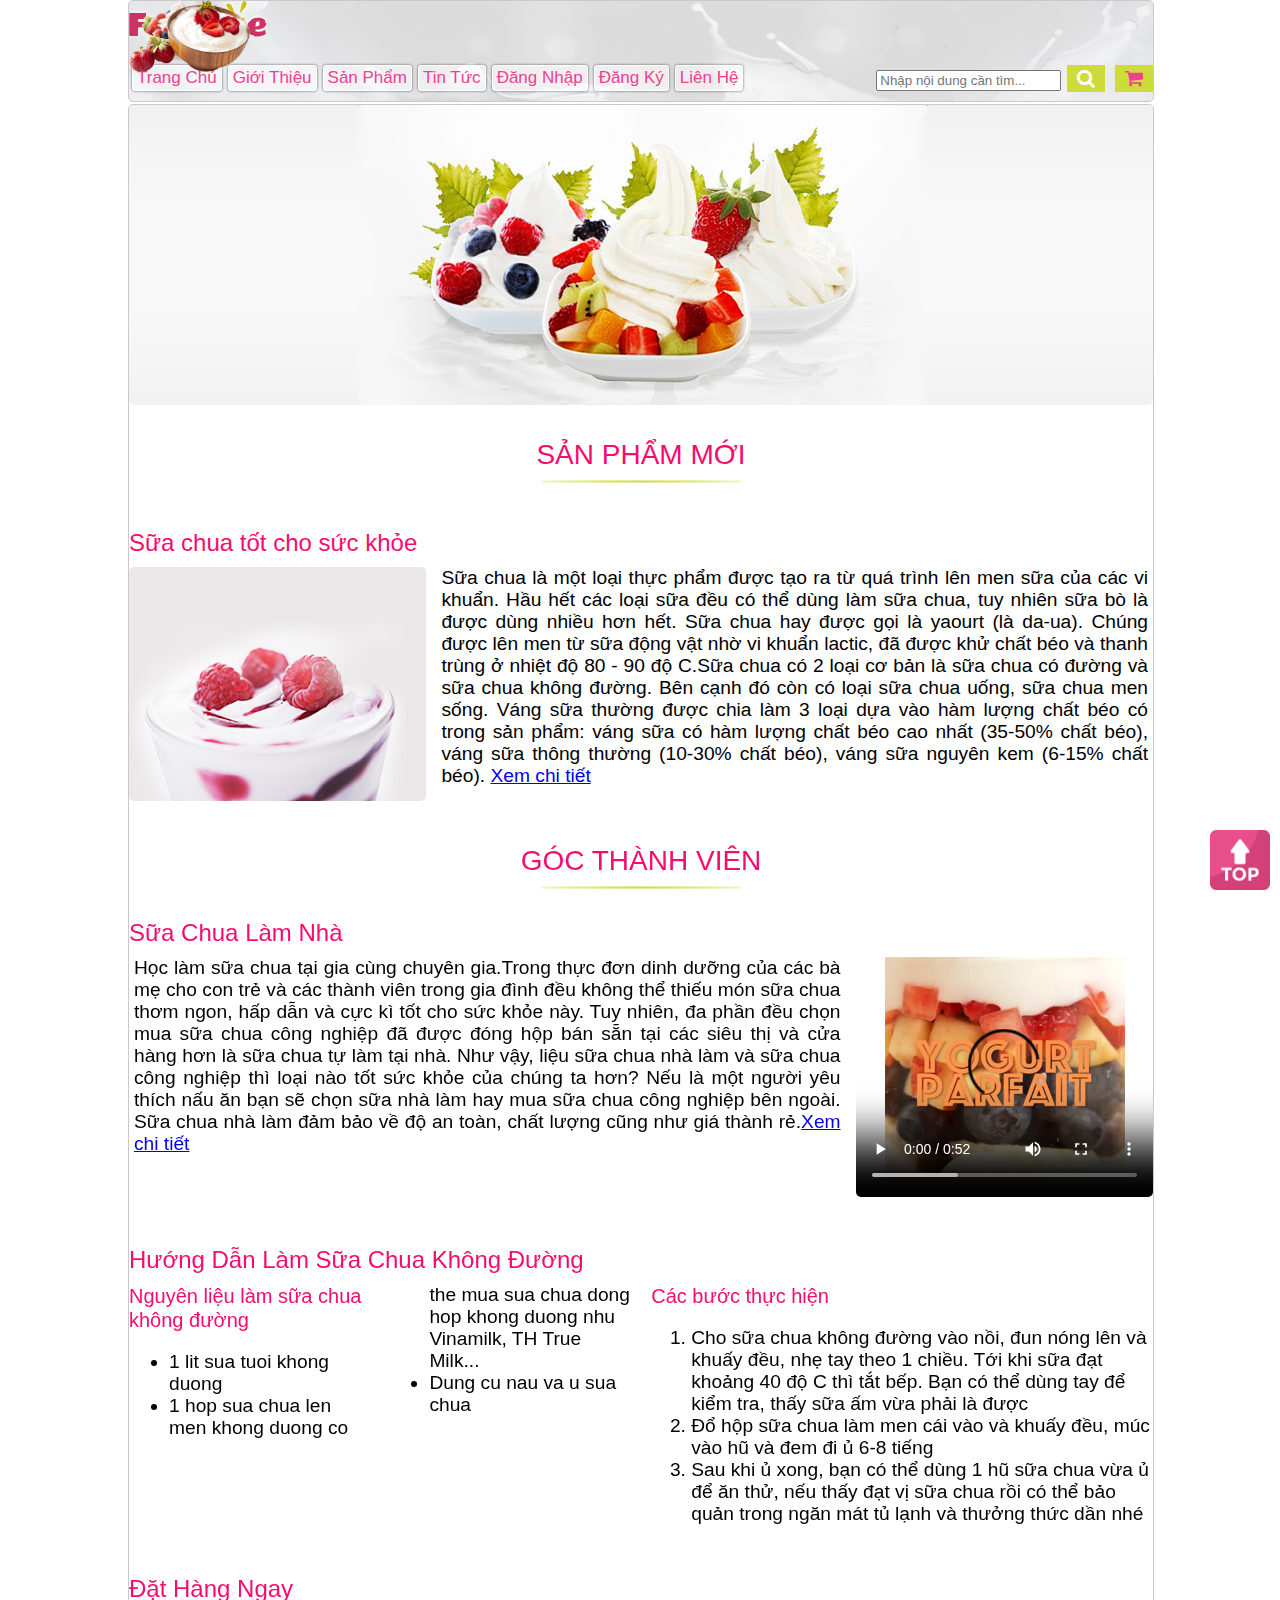
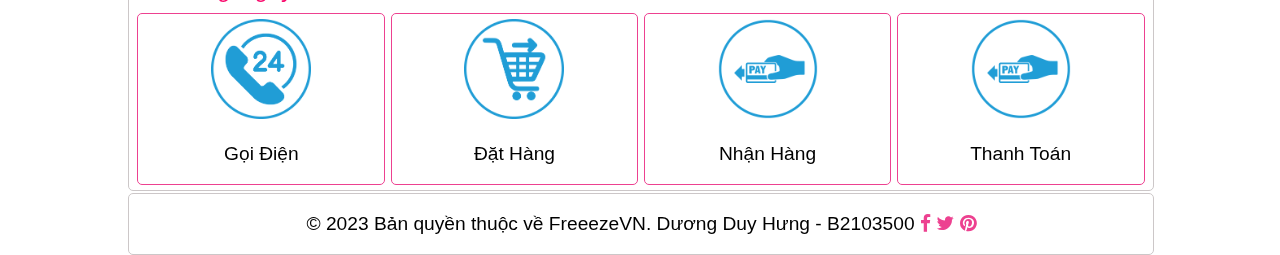
<file: lab1/trangchu.html>
<!doctype html>
<html>

<head>
    <meta charset="UTF-8">
    <title>Trang Chủ</title>
    <link href="images/favicon.ico" rel="shortcut icon" type="image/vnd.microsoft.icon" />
    <link rel="stylesheet" href="https://cdnjs.cloudflare.com/ajax/libs/font-awesome/4.7.0/css/font-awesome.min.css">
    <link rel="stylesheet" href="styles.css">
</head>

<body>
    <header>
        <img id="header-img1" src="images/header-img1.png" alt="">
        <img id="header-img2" src="images/header-img2.png" alt="">
        <img id="header-img3" src="images/header-img3.png" alt="">
        <a id="#top" href="trangchu.html">
            <img src="images/logo.png" alt=""></a>
        <nav>
            <a href="trangchu.html">Trang Chủ</a>
            <a href="gioithieu.html">Giới Thiệu</a>
            <a href="sanpham.html">Sản Phẩm</a>
            <a href="tintuc.html">Tin Tức</a>
            <a href="dangnhap.html">Đăng Nhập</a>
            <a href="dangky.html">Đăng Ký</a>
            <a href="lienhe.html">Liên Hệ</a>
            <div class="search-container">
                <form method="get" action="#">
                    <div class="input-container">
                        <input id="search" class="search-input" type="text" placeholder="Nhập nội dung cần tìm..."
                            name="search">
                        <i class="fa fa-search icon-white"></i>
                        <i class="fa fa-shopping-cart icon-pink"></i>
                    </div>
        </nav>
    </header>

    <main class="one-col">
        <article class="main-content"> <img class="round-figure" src="images/trangchu/bg-home.jpg" alt="">
            <h1>Sản Phẩm Mới</h1>
            <div>
                <section class="image-left">
                    <h2>Sữa chua tốt cho sức khỏe</h2>
                    <img class="round-figure" src="images/trangchu/yogurt.jpg" alt="">
                    <p class="detail">Sữa chua là một loại thực phẩm được tạo ra từ quá trình lên men sữa của các vi
                        khuẩn.
                        Hầu hết các loại sữa đều có thể dùng làm sữa chua, tuy nhiên sữa bò là được dùng nhiều hơn hết.
                        Sữa
                        chua hay được gọi là yaourt (là da-ua). Chúng được lên men từ sữa động vật nhờ vi khuẩn lactic,
                        đã
                        được khử chất béo và thanh trùng ở nhiệt độ 80 - 90 độ C.Sữa chua có 2 loại cơ bản là sữa chua
                        có
                        đường và sữa chua không đường. Bên cạnh đó còn có loại sữa chua uống, sữa chua men sống. Váng
                        sữa
                        thường được chia làm 3 loại dựa vào hàm lượng chất béo có trong sản phẩm: váng sữa có hàm lượng
                        chất
                        béo cao nhất (35-50% chất béo), váng sữa thông thường (10-30% chất béo), váng sữa nguyên kem
                        (6-15%
                        chất béo). <a href="#" class="readmore">Xem chi tiết</a></p>
                </section>
                <div class="clearfix"></div>
            </div>
            <div class="member">
                <h1>Góc Thành Viên</h1>
                <section class="image-right">
                    <h2>Sữa Chua Làm Nhà</h2> <video class="round-figure" width="320" height="240" controls>
                        <source src="images/trangchu/yogurt.mp4" type="video/mp4"> Your browser does not support the
                        video
                        tag.
                    </video>
                    <p class="detail">Học làm sữa chua tại gia cùng chuyên gia.Trong thực đơn dinh dưỡng của các bà mẹ
                        cho
                        con trẻ và các thành viên trong gia đình đều không thể thiếu món sữa chua thơm ngon, hấp dẫn và
                        cực
                        kì tốt cho sức khỏe này. Tuy nhiên, đa phần đều chọn mua sữa chua công nghiệp đã được đóng hộp
                        bán
                        sẵn tại các siêu thị và cửa hàng hơn là sữa chua tự làm tại nhà. Như vậy, liệu sữa chua nhà làm
                        và
                        sữa chua công nghiệp thì loại nào tốt sức khỏe của chúng ta hơn? Nếu là một người yêu thích nấu
                        ăn
                        bạn sẽ chọn sữa nhà làm hay mua sữa chua công nghiệp bên ngoài. Sữa chua nhà làm đảm bảo về độ
                        an
                        toàn, chất lượng cũng như giá thành rẻ.<a href="#" class="readmore">Xem chi tiết</a></p>
                </section>
                <div class="clearfix"></div>
                </p>
            </div>
            <div>
            <h2>Hướng Dẫn Làm Sữa Chua Không Đường</h2>
            <section class="left-side">
                <div class="col_list">
                    <h3>Nguyên liệu làm sữa chua không đường</h3>
                    <ul>
                        <li>1 lit sua tuoi khong duong</li>
                        <li>1 hop sua chua len men khong duong co the mua sua chua dong hop khong duong nhu Vinamilk, TH
                            True
                            Milk...</li>
                        <li>Dung cu nau va u sua chua</li>
                    </ul>
            </section>
            <section class="right-side">
                <div class="break-column">
                    <h3>Các bước thực
                        hiện</h3>
                    <ol>
                        <li>Cho sữa chua không đường vào nồi, đun nóng lên và khuấy đều, nhẹ tay theo 1 chiều. Tới khi
                            sữa đạt
                            khoảng 40 độ C thì tắt bếp. Bạn có thể dùng tay để kiểm tra, thấy sữa ấm vừa phải là được
                        </li>
                        <li> Đổ hộp sữa chua làm men cái vào và khuấy đều, múc vào hũ và đem đi ủ 6-8 tiếng</li>
                        <li>Sau khi ủ xong, bạn có thể dùng 1 hũ sữa chua vừa ủ để ăn thử, nếu thấy đạt vị sữa chua rồi
                            có
                            thể bảo quản trong ngăn mát tủ lạnh và thưởng thức dần nhé</li>
                    </ol>
                </div>
            </section>

            </div>
            

            <div class="clearfix"></div>

            </div>
            <section>
                <h2>Đặt Hàng Ngay</h2>
                <div class="order-step">
                    <div>
                        <image src="images/trangchu/order_1.png" width="100px" />
                        <p>Gọi Điện</p>
                    </div>
                    <div>
                        <image src="images/trangchu/order_2.png" width="100px" />
                        <p>Đặt Hàng</p>
                    </div>
                    <div>
                        <image src="images/trangchu/order_4.png" width="100px" />
                        <p>Nhận Hàng</p>
                    </div>
                    <div>
                        <image src="images/trangchu/order_4.png" width="100px" />
                        <p>Thanh Toán</p>
                    </div>
                </div>
            </section>

        </article>

    </main>
    <footer>
        <p>&copy; 2023 Bản quyền thuộc về FreeezeVN. Dương Duy Hưng - B2103500 <a href="#" class="social-icon"><i
                    class="fa fa-facebook-f"></i></a> <a href="#" class="social-icon"><i class="fa fa-twitter"></i></a>
            <a href="#" class="social-icon"><i class="fa fa-pinterest"></i></a> <a href="#top" class="gotop"><img
                    src="images/top.png" width="60"></a>
        </p>
    </footer>
</body>

</html>
</file>
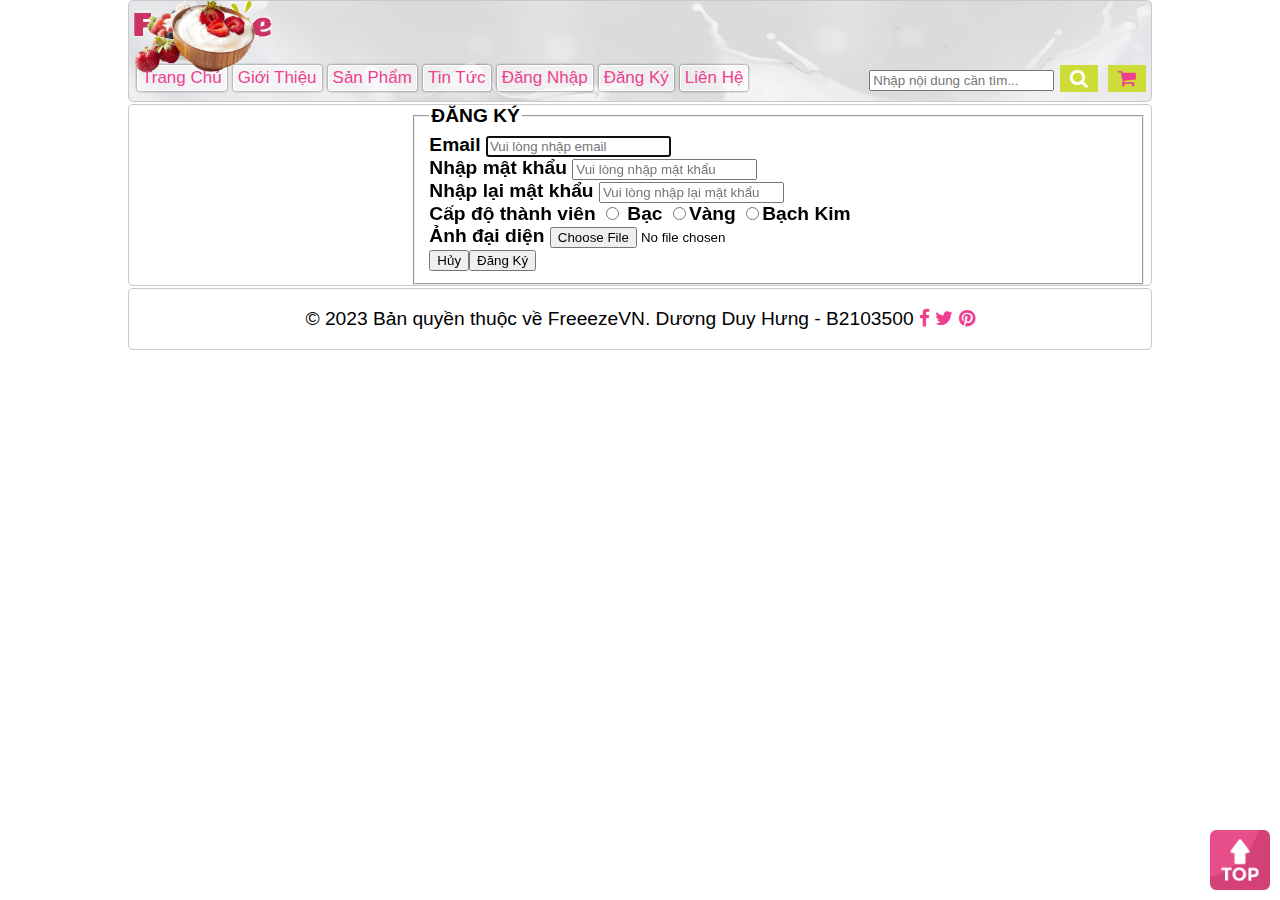
<file: lab1/CT188_lab3/dangky01.html>
<!doctype html>
<html>

<head>
    <meta charset="UTF-8">
    <title>Đăng ký</title>
    <link href="images/favicon.ico" rel="shortcut icon" type="image/vnd.microsoft.icon" />
    <link rel="stylesheet" href="https://cdnjs.cloudflare.com/ajax/libs/font-awesome/4.7.0/css/font-awesome.min.css">
    <link rel="stylesheet" href="styles.css">
</head>

<body>
    <header>
        <img id="header-img1" src="images/header-img1.png" alt="">
        <img id="header-img2" src="images/header-img2.png" alt="">
        <img id="header-img3" src="images/header-img3.png" alt="">
        <a id="#top" href="trangchu.html">
            <img src="images/logo.png" alt=""></a>
        <nav>
            <a href="trangchu.html">Trang Chủ</a>
            <a href="gioithieu.html">Giới Thiệu</a>
            <a href="sanpham01.html">Sản Phẩm</a>
            <a href="tintuc.html">Tin Tức</a>
            <a href="dangnhap01.html">Đăng Nhập</a>
            <a href="dangky01.html">Đăng Ký</a>
            <a href="lienhe.html">Liên Hệ</a>
            <div class="search-container">
                <form method="get" action="#">
                    <div class="input-container">
                        <input id="search" class="search-input" type="text" placeholder="Nhập nội dung cần tìm..."
                            name="search">
                        <i class="fa fa-search icon-white"></i>
                        <i class="fa fa-shopping-cart icon-pink"></i>
                    </div>
        </nav>
    </header>
    <main>
        <article>
            <fieldset>
                <legend><B>ĐĂNG KÝ</B></legend>
                <form onsubmit=" return dangky(this);" action="" method="POST" enctype="multipart/form-data">
                   <div>
                      <label for="email"><b>Email</b></label>
                    <input id="email" type="text" placeholder="Vui lòng nhập email" name="email" autofocus> 
                   </div>
                    <div>
                      <label for="psw"><b>Nhập mật khẩu</b></label>
                    <input id="psw" type="password" placeholder="Vui lòng nhập mật khẩu" name="psw">
                      
                    </div>
                    <div>
                       <label for="psw2"><b>Nhập lại mật khẩu</b></label>
                    <input id="psw2" type="password" placeholder="Vui lòng nhập lại mật khẩu" name="psw2">
                     
                    </div>
                    <div>
                       <label for="memberType"><b>Cấp độ thành viên</b></label>
                    <input id="memberType" type="radio" name="memberType"> <label for="memberType"><b>Bạc</b></label>
                    <input id="memberType" type="radio" name="memberType"><label for="memberType"><b>Vàng</b></label>
                    <input id="memberType" type="radio" name="memberType"><label for="memberType"><b>Bạch Kim</b></label>
 
                    </div>
                    <div>
                    <b>Ảnh đại diện</b>
                    <input type="file">
                    

                    </div>
                    <div><input type="reset" name="" id="" value="Hủy"><input type="submit" name="" id="" value="Đăng Ký"></div>

                    



                </form>
            </fieldset>
        </article>

    </main>
    <footer>
        <p>&copy; 2023 Bản quyền thuộc về FreeezeVN. Dương Duy Hưng - B2103500 <a href="#" class="social-icon"><i
                    class="fa fa-facebook-f"></i></a> <a href="#" class="social-icon"><i class="fa fa-twitter"></i></a>
            <a href="#" class="social-icon"><i class="fa fa-pinterest"></i></a> <a href="#top" class="gotop"><img
                    src="images/top.png" width="60"></a>
        </p>
    </footer>
</body>

</html>
</file>
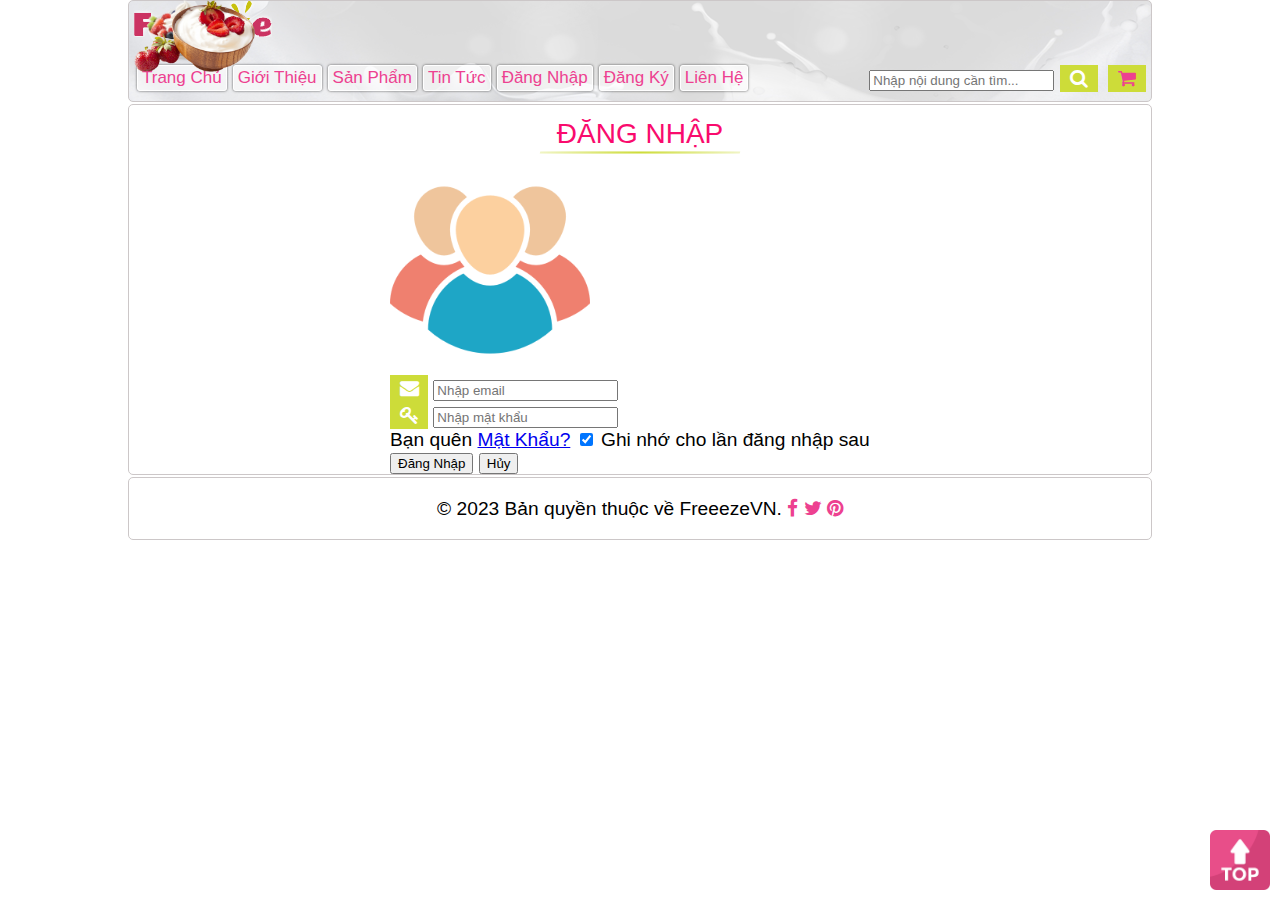
<file: lab1/CT188_lab3/dangnhap01.html>
<!doctype html>
<html>

<head>
	<meta charset="UTF-8">
	<title>Đăng Nhập</title>
	<link href="images/favicon.ico" rel="shortcut icon" type="image/vnd.microsoft.icon" />
	<link rel="stylesheet" href="https://cdnjs.cloudflare.com/ajax/libs/font-awesome/4.7.0/css/font-awesome.min.css">
	<link rel="stylesheet" href="styles.css">
	<script src="srcip01.js"></script>
</head>

<body>
	<header>
		<img id="header-img1" src="images/header-img1.png" alt="">
		<img id="header-img2" src="images/header-img2.png" alt="">
		<img id="header-img3" src="images/header-img3.png" alt="">
		<a id="#top" href="trangchu.html"><img src="images/logo.png" alt=""></a>
		<nav>
			<a href="trangchu.html">Trang Chủ</a>
			<a href="gioithieu.html">Giới Thiệu</a>
			<a href="sanpham01.html">Sản Phẩm</a>
			<a href="tintuc.html">Tin Tức</a>
			<a href="dangnhap01.html">Đăng Nhập</a>
			<a href="dangky01.html">Đăng Ký</a>
			<a href="lienhe.html">Liên Hệ</a>
			<div class="search-container">
				<form name="frm-search" method="get" action="timkiem.html">
					<div class="input-container">
						<input class="search-input" type="text" placeholder="Nhập nội dung cần tìm..." name="words"
							onkeypress="checkKeySearch(e)">
						<i class="fa fa-search icon-white" onclick="doSearch()"></i>
						<i onclick="openCart()" class="fa fa-shopping-cart icon-pink"></i>
					</div>
				</form>
			</div>
		</nav>
	</header>
	<main>
		<form onsubmit="return dangnhap(this);" action="#" method="post"
			style="max-width:500px;margin:auto" enctype="application/x-www-form-urlencoded">
			<h1>ĐĂNG NHẬP</h1>
			<img class="headline" src="images/dangnhap/userlogin.png" alt="Avatar" width=200>
			<div class="input-container">
				<i class="fa fa-envelope icon-white"></i>
				<input class="input-field" type="text" placeholder="Nhập email" name="email">
			</div>
			<div class="input-container">
				<i class="fa fa-key icon-white"></i>
				<input class="input-field" type="password" placeholder="Nhập mật khẩu" name="psw">
			</div>
			<span>Bạn quên <a href="#">Mật Khẩu?</a></span>
			<span>
				<input type="checkbox" checked="checked" name="remember"> Ghi nhớ cho lần đăng nhập sau
			</span>
			<button type="submit" class="btn">Đăng Nhập</button>
			<button type="reset" class="btn">Hủy</button>
		</form>
	</main>

	<!-- Create a registration form using html, css and javascript to check if the correct length is greater than 8? if correct go to home page -->
	
	<footer>
		<p>&copy; 2023 Bản quyền thuộc về FreeezeVN.
			<a href="#" class="social-icon"><i class="fa fa-facebook-f"></i></a>
			<a href="#" class="social-icon"><i class="fa fa-twitter"></i></a>
			<a href="#" class="social-icon"><i class="fa fa-pinterest"></i></a>
			<a href="#top" class="gotop"><img src="images/top.png" width="60"></a>
		</p>
	</footer>
</body>

</html>
</file>
<file: f8-shop/css.css>
/* Có 3 kiểu ép CSS trong html 
    1. Internal sử dụng cặp thẻ style
    2. External sử dụng cặp thẻ link, flie ở bên ngoài (hoặc trên internet
    3. Inline  sử dụng attribute style trong thẻ mở của html và viết các thuộc tính của style vào
*/
.khoi1{
    font-size: 20px;
}
h1 {
    color: aqua;
    font-size: 50px;
}
</file>
<file: lab1/styles.css>
body {
    max-width: 1024px;
    margin: 0 auto;
    font: 1.2em Helvetica, arial, sans-serif;
    display: grid;
    grid-template-areas: "header-cell"
        "nav-cell"
        "main-cell"
        "footer-cell";
}

main,header,footer {
    border: 1px solid #ccc7c8;
    background-color: #fff;
    border-radius: 5px;
}

header {
    grid-area: header-cell;
    margin-bottom: 2px;
    height: 100px;
    background-image: url(images/header.png);
}

#header-img1 {
    height: 100px;
    position: absolute;
    top: -30px;
    animation: img1 3s;
    animation-fill-mode: forwards;
}

@keyframes img1 {
    from {
        left: 80%;
    }

    to {
        left: 45%;
    }
}

#header-img2 {
    height: 70px;
    position: absolute;
    top: -5px;
    animation: img2 3s;
    animation-fill-mode: forwards;
}

@keyframes img2 {
    from {
        left: 80%;
    }

    to {
        left: 30%;
    }
}

#header-img3 {
    height: 80px;
    position: absolute;
    top: 0;
    animation: img3 3s;
    animation-fill-mode: forwards;
}

@keyframes img3 {
    from {
        left: 80%;
    }

    to {
        left: 60%;
    }
}

nav {
    grid-area: nav-cell;
    margin-top: 20px;
}

nav a {
    float: left;
    margin: 3px;
    border: 1px solid #fff;
    border-radius: 3px;
    padding: 2px 4px;
    height: 20px;
    background: #ffffff80;
    text-decoration: none;
    font-size: 17px;
    color: #ed4190;
    text-align: center;
    box-shadow: 0 0 3px 0 #00000066, 0 0 2px 0 #0000004d;
}

nav a:hover {
    color: #fff;
    background: #ed4190;
}

.search-container {
    float: right;
    padding-top: 3px;
}

.icon-white,
.icon-pink {
    padding: 4px;
    background: #cddc39;
    min-width: 30px;
    color: #fff;
    text-align: center;
    cursor: pointer;
}

.icon-pink {
    color: #ed4190;
    margin-left: 5px;
}

main {
    grid-area: main-cell;
    display: grid;
}

main.one-col {
    grid-template-areas: "left-cell" "article-cell" "right-cell";
}

main.two-cols-left {
    grid-template-columns: 1fr 3fr;
    grid-template-areas: "left-cell article-cell";
}

main.two-cols-right {
    grid-template-columns: 3fr 1fr;
    grid-template-areas: "article-cell right-cell ";
}

main.three-cols {
    grid-template-columns: 1fr 3fr 1fr;
    grid-template-areas: "left-cell article-cell right-cell";
}

article {
    grid-area: article-cell;
}

aside.left-side {
    grid-area: left-cell;
}

aside.righ-side {
    grid-area: right-cell;
}

aside.left-side,
aside.righ-side {
    margin: 2px;
    padding: 5px;
    text-align: justify;
    text-justify: inter-word;
}

footer {
    grid-area: footer-cell;
    text-align: center;
    margin-top: 2px;
}

.clearfix {
    clear: both;
}

.member {
    margin-top: 10px;
}

.image-right h1 {
    text-align: center;
}

h1,
h2,
h3 {
    color: #F90B6D;
    font-family: 'Open Sans', sans-serif;
    font-weight: 200;
}

h1 {

    margin: 25px 0 16px;
    font-size: 28px;
    line-height: 50px;
    text-align: center;
    text-transform: uppercase;
}

h1::after {
    position: relative;
    left: 50%;
    display: block;
    content: " ";
    width: 200px;
    height: 3px;
    transform: skew(-12deg) translateX(-50%);
    background: radial-gradient(#cddc39, #fff);
}

h2 {
    margin: 30px 0 10px;
    font-size: 24px;
    line-height: 28px;
}

h3 {
    margin: 0 0 10px;
    font-size: 20px;
    line-height: 24px;
}

h3.break-column {
    break-before: column;
}

.left-side {
    float: left;
    width: 49%;
}

.right-side {
    float: right;
    width: 49%;
}

.round-figure {
    border-radius: 5px;
}

.image-left img,
.image-left video {
    float: left;
    width: 29%;
}

.image-left p,
.image-right p {
    margin: 0;
    width: 69%;
}

.image-left p {
    float: right;
}

.image-right img,
.image-right video {
    width: 29%;
    float: right;
}

.image-right p {
    float: left;
}

.detail {
    padding: 0 5px;
    margin-bottom: 5px;
    text-align: justify;
}

.order-step {
    margin-bottom: 5px;
    width: 100%;
    text-align: center;
}

.order-step div {
    border: 1px solid #ed4190;
    border-radius: 5px;
    padding-top: 5px;
    width: 24%;
    display: inline-block;
}

/**Phần Trang chủ*/
article.main-content {
    display: grid;
    grid-template-columns: auto;
}

.col_list {
    column-count: 2;
}

/*Het phan trang chu*/
footer .social-icon {
    text-decoration: none;
    color: #ed4190;
}

footer .gotop {
    position: fixed;
    bottom: 5px;
    right: 10px;
    z-index: 100;
}

.main-content img {
    border-radius: 5px;
}

/*Phần trang Sản phẩm*/
.sanphamtruyenthong {
    display: flex;
    flex-wrap: wrap;
    padding: 0;
    margin: 0;
}

.sanphamtruyenthong div {
    display: flex;
    flex: 1;
    flex-direction: column;
    margin: 3px;
    border: 1px solid #ccc7c8;
    border-radius: 5px;
    background: linear-gradient(to top, #cddc39 0%, transparent 10%);

}

.sanphamtruyenthong img {
    display: block;
    margin: auto;
}

.sanphamtruyenthong h2 {
    text-align: center;
}

.sanphamtruyenthong .add-cart {
    display: block;
    margin: 4;
    padding: 3;
    width: 100%;
    text-align: center;
    line-height: 2;
}

.flex-container {
    display: flex;
    background-color: DodgerBlue;
}

.flex-container>div {
    background-color: #f1f1f1;
    margin: 10px;
    padding: 20px;
    font-size: 30px;
}


.formlienhe {
    text-align: center;
    
}

/* .sanphamtruyenthong{
    display: flex;
    flex-wrap: wrap;
    padding: 0;
    margin-bottom: 10px;
    width: 100%;
    text-align: center;
}
.sanphamtruyenthong img{
    display: block;
    margin: auto;
}
.sanphamtruyenthong div{
    display: flex;
    flex: 1;
    flex-direction: column;
    border: 1px solid #ed4190;
    border-radius: 5px; 
    padding-bottom: 5px;
    width: 32%;
    display: inline-block;
    background: linear-gradient(to top, #cddc39 0%, transparent 10%);
}
.sanphamtruyenthong div p{
    text-align: justify;
    font-size: 18px;
    line-height: 24px;
    display: block;
    margin: 4px;
    padding: 3px;
} */
/* Ô đặt hàng */
/* .dathang{
    display: flex;
    /* position: fixed; */
</file>
<file: lab1/CT188_lab3/styles.css>
body {
	max-width: 1024px;	
	margin: 0 auto;
	font: 1.2em Helvetica, arial, sans-serif;
	display: grid;
	grid-template-areas:
	"header-cell"
	"nav-cell"
	"main-cell"
	"footer-cell";
}
main,header,footer {
	border: 1px solid #ccc7c8;
	background-color: #fff;
	border-radius: 5px;
}
header {
	grid-area: header-cell;
	margin-bottom:2px;
	height:100px;
	padding:0 5px;
	background-image:url(images/header.png);
}
#header-img1{
	height:100px;
	position:absolute;	
	top:-30px;
	animation:img1 3s;
	animation-fill-mode: forwards;	
}
@keyframes img1{
	from {left: 80%;} 
	to{left:30%;} 
}
#header-img2{
	height:70px;
	position:absolute;
	top:-5px;
	animation:img2 3s;
	animation-fill-mode: forwards;	
}
@keyframes img2{
	from {left: 80%;} 
	to{left:45%;} 
}
#header-img3{
	height:80px;
	position:absolute;
	top:0;
	animation:img3 3s;
	animation-fill-mode: forwards;	
}
@keyframes img3{
	from {left: 80%;} 
	to{left:63%;} 
}
nav{
	grid-area: nav-cell;
	margin-top:20px;	
}	
nav a
{	
	float: left;
	margin:3px;
	border: 1px solid #fff;		
	border-radius: 3px;	
	padding: 2px 4px;
	height:20px;
	background:#ffffff80;
	text-decoration:none;
	font-size: 17px;
	color:#ed4190;	
	text-align: center;
	box-shadow: 0 0 3px 0 #00000066, 0 0 2px 0 #0000004d;	
}
nav a:hover
{   color:#fff;
	background: #ed4190;	
}
.search-container{
	float: right;
	padding-top:3px;
	}
.icon-white,.icon-pink {
	padding: 4px;
	background: #cddc39;
	min-width: 30px;	
	color: #fff;
	text-align: center;
	cursor:pointer;
}
.icon-pink {
	color: #ed4190;
	margin-left:5px;
}

main {
	grid-area: main-cell;
	display: grid;
	padding:0 5px;
}
main.one-col
{ 
	grid-template-areas:
	"left-cell" 
	"article-cell" 
	"right-cell";
}
main.two-cols-left
{		
	grid-template-columns: 1fr 3fr;
	grid-template-areas:"left-cell article-cell";
}
main.two-cols-right
{		
	grid-template-columns: 3fr 1fr ;
	grid-template-areas:"article-cell right-cell ";
}
main.three-cols
{		
	grid-template-columns: 1fr 3fr 1fr;
	grid-template-areas:"left-cell article-cell right-cell";
}
article
{	grid-area:article-cell;
}		
aside.left-side {
	grid-area: left-cell;
}
aside.righ-side {
	grid-area: right-cell;
}
aside.left-side,aside.righ-side
{	
	margin:2px;
	padding: 5px;	
	text-align:justify;
	text-justify:inter-word;
}
footer {
	grid-area: footer-cell;
	text-align:center;
	margin-top:2px;
}
h1,h2,h3
{
	color: #F90B6D;
	font-family: 'Open Sans', sans-serif; 
	font-weight: 300;
}
h1 { 	
	margin: 12px 0 16px;		
	font-size: 28px; 	 
	line-height: 34px;	 
	text-align:center;
	text-transform: uppercase;
}
h1:after {
	position: relative;
	left: 50%;
	display: block;		
	content: " "; 
	width: 200px;
	height: 3px;	
	transform: skewX(-12deg) translateX(-50%);
	background: radial-gradient(#cddc39, #fff);	 
}
h2 { 
	margin: 5px 0 10px;
	font-size: 24px; 
	line-height: 28px;	
}	
h3 {	
	margin: 0 0 10px;
	font-size: 20px; 
	line-height: 24px; 
}
h3.break-column{break-before: column;}
.round-figure
{
	border-radius: 5px;		
}	
.image-left img,.image-left video
{
	float:left;
	width:30%;	
}
.image-left p,.image-right p
{
	margin:0;		
	width:69%;
}
.image-left p
{
	float:right;		
}
.image-right img,.image-right video
{
	width:29%;
	float:right;
}
.image-right p
{		
	float:left;		
}	
.detail
{
	padding:0 5px;
	margin-bottom:5px;				
	text-align: justify;
}
.order-step
{	margin-bottom:5px;
	width:100%;		
	text-align: center;	
}
.order-step div
{
	border:1px solid #ed4190;
	border-radius: 5px;
	padding-top:5px;	
	width:24%;
	display:inline-block;	
}
/**Phần Trang chủ*/
article.main-content
{
	display: grid;
	grid-template-columns: auto;
}	
.col_list{
	column-count: 2;
}
/**Hết phần Trang chủ******/
footer .social-icon
{
	text-decoration:none;
	color:#ed4190;
}
footer .gotop
{
	position: fixed;
	bottom: 5px;
	right:10px;
	z-index:100;	
}
/**Phần trang Sản phẩm*/
.product
{
	display:flex;
	flex-wrap: wrap;		
	padding:0;
	margin:0;
}
.product div
{	
	display: flex;
	flex:1;
	flex-direction: column;
	margin:3px;
	border:1px solid #dbd7d9;
	border-radius: 5px;	
	background:linear-gradient(to top, #cddc39 0%, transparent 10%);
}
.product img
{
	display:block;
	margin:auto;
}
.product h2
{		
	text-align:center;
}
.product .add-cart
{		
	display:block;			
	margin:4;
	padding:3;	
	width:100%;		
	text-align:center;
	line-height: 2;
}

.flex-container {
	display: flex;
	background-color: DodgerBlue;
}

.flex-container > div {
	background-color: #f1f1f1;
	margin: 10px;
	padding: 20px;
	font-size: 30px;
}



/* <div class="grid-container">
  <div class="grid-item">1</div>
  <div class="grid-item">2</div>
  <div class="grid-item">3</div>  
  <div class="grid-item">4</div>
  <div class="grid-item">5</div>
  <div class="grid-item">6</div>  
</div> */
</file>
